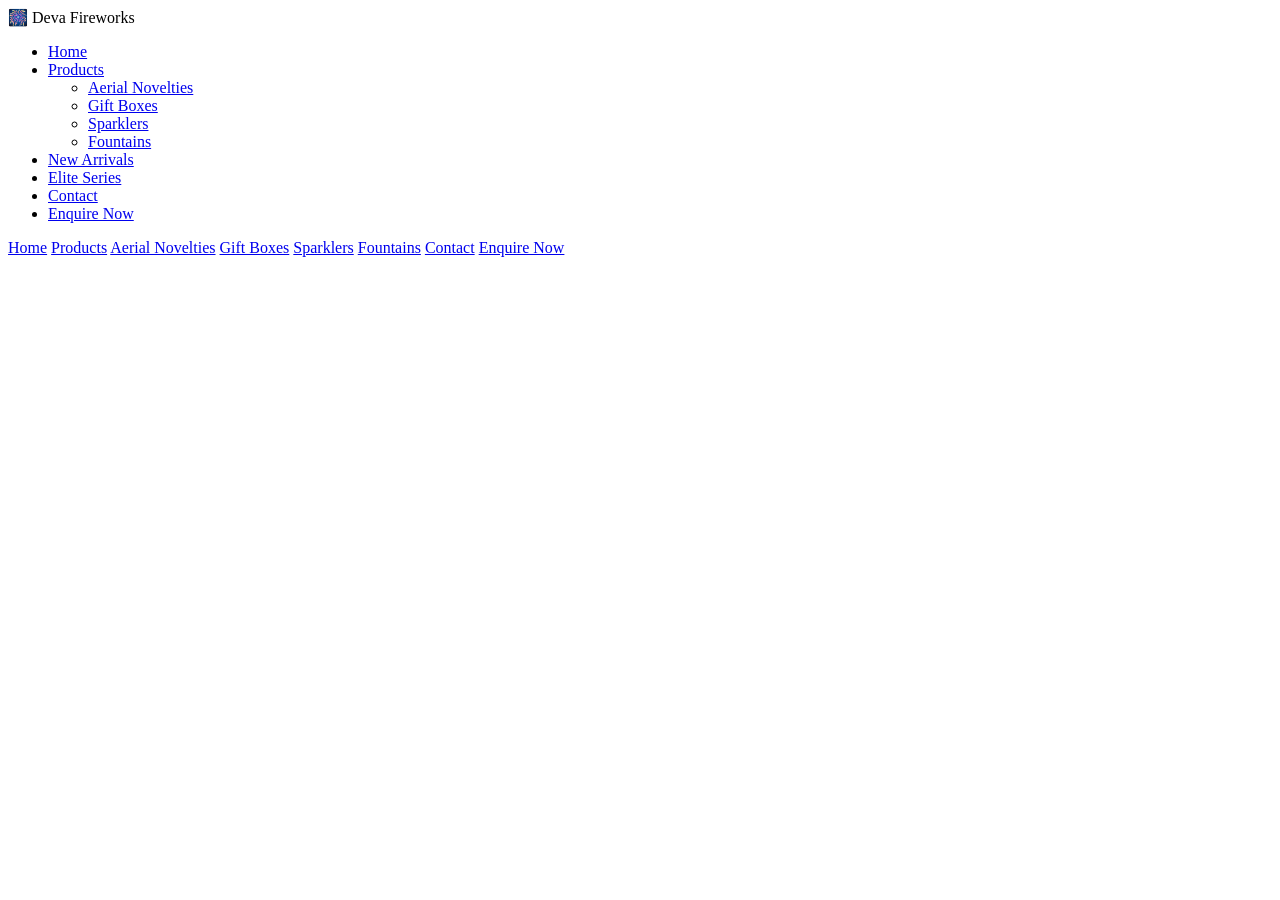
<file: index.html>
<!DOCTYPE html>
<html lang="en">
<head>
    <meta charset="UTF-8">
    <meta name="viewport" content="width=device-width, initial-scale=1.0">
    <title>Deva Fireworks - India's Premium Fireworks Brand</title>
    
    <link href="https://fonts.googleapis.com/css2?family=Roboto:wght@300;400;500;700&family=Nunito:wght@600;700;800&display=swap" rel="stylesheet">
    <link href="https://unpkg.com/aos@2.3.1/dist/aos.css" rel="stylesheet">
    <link rel="stylesheet" href="https://cdn-uicons.flaticon.com/uicons-regular-rounded/css/uicons-regular-rounded.css">
    <link rel="stylesheet" href="css/style.css">
</head>
<body>
    <!-- Navigation Bar -->
    <nav class="navbar">
        <div class="container navbar-content">
            <div class="logo">
                <span class="brand-name">🎆 Deva Fireworks</span>
            </div>
            
            <ul class="nav-links">
                <li><a href="#" class="active">Home</a></li>
                <li class="dropdown">
                    <a href="#products">Products <i class="fi fi-rr-angle-down"></i></a>
                    <ul class="dropdown-menu">
                        <li><a href="#aerial">Aerial Novelties</a></li>
                        <li><a href="#gift">Gift Boxes</a></li>
                        <li><a href="#sparklers">Sparklers</a></li>
                        <li><a href="#fountains">Fountains</a></li>
                    </ul>
                </li>
                <li><a href="#new-arrivals">New Arrivals</a></li>
                <li><a href="#elite">Elite Series</a></li>
                <li><a href="#contact">Contact</a></li>
                <li><a href="#enquiry" class="btn-enquire">Enquire Now</a></li>
            </ul>
            
            <div class="hamburger" aria-label="Menu" role="button" tabindex="0"><span></span><span></span><span></span></div>
        </div>
        <div class="mobile-nav" id="mobileNav">
            <a href="#" class="active">Home</a>
            <a href="#products">Products</a>
            <a href="#aerial">Aerial Novelties</a>
            <a href="#gift">Gift Boxes</a>
            <a href="#sparklers">Sparklers</a>
            <a href="#fountains">Fountains</a>
            <a href="#contact">Contact</a>
            <a href="#enquiry" class="btn-enquire">Enquire Now</a>
        </div>
    </nav>

    <!-- Hero Section -->
    <section class="hero">
        <div class="hero-overlay"></div>
        <div class="hero-gradient-1"></div>
        <div class="hero-gradient-2"></div>
        
        <div class="hero-content" data-aos="fade-up" data-aos-duration="1000">
            <h1 class="hero-title">India's Premium Brand<br><span class="text-gradient">For Kids Fancy Crackers</span></h1>
            <p class="hero-subtitle">50 Years of Excellence, Safety & Trust 🎆</p>
            
            <div class="hero-buttons">
                <a href="#enquiry" class="btn btn-primary">Enquire Now</a>
                <a href="#new-arrivals" class="btn btn-secondary">See New Arrivals</a>
            </div>
        </div>
        
        <div class="hero-scroll-indicator"><span></span></div>
    </section>
</body>
</html>
</file>
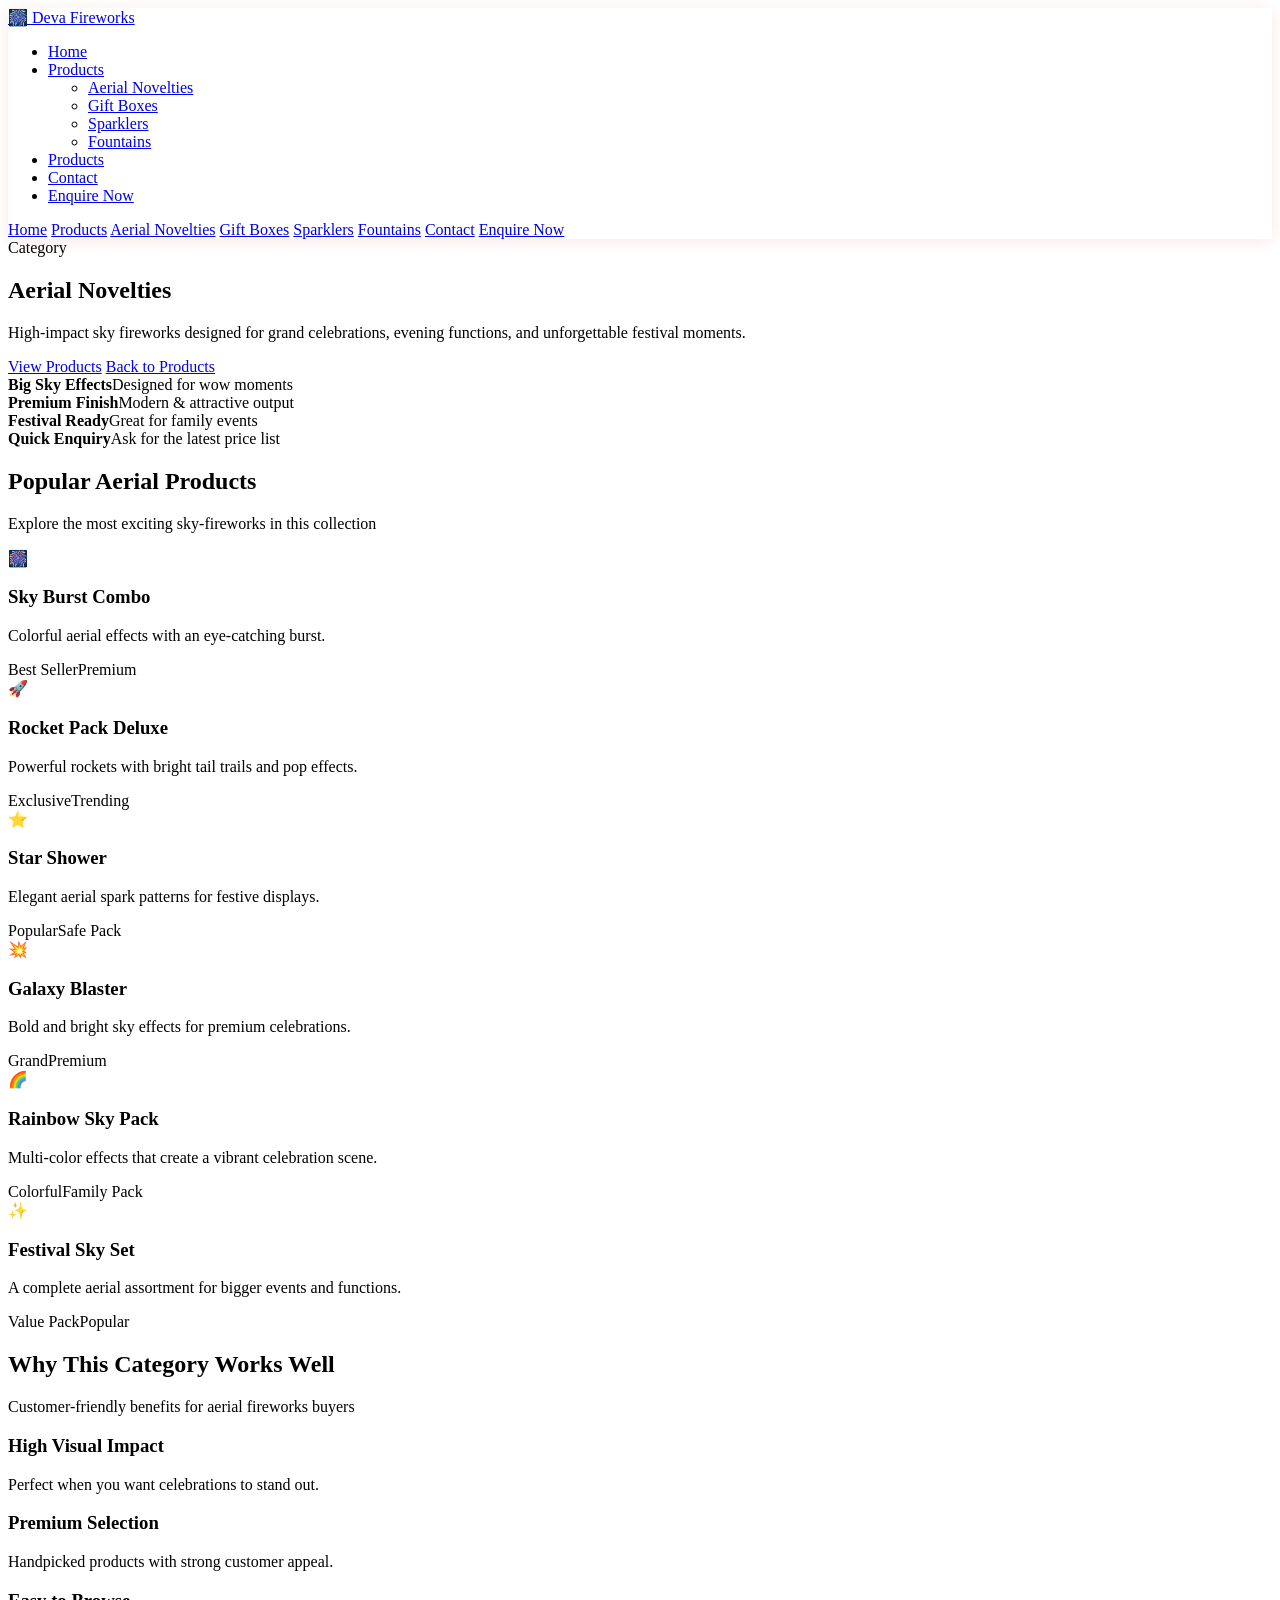
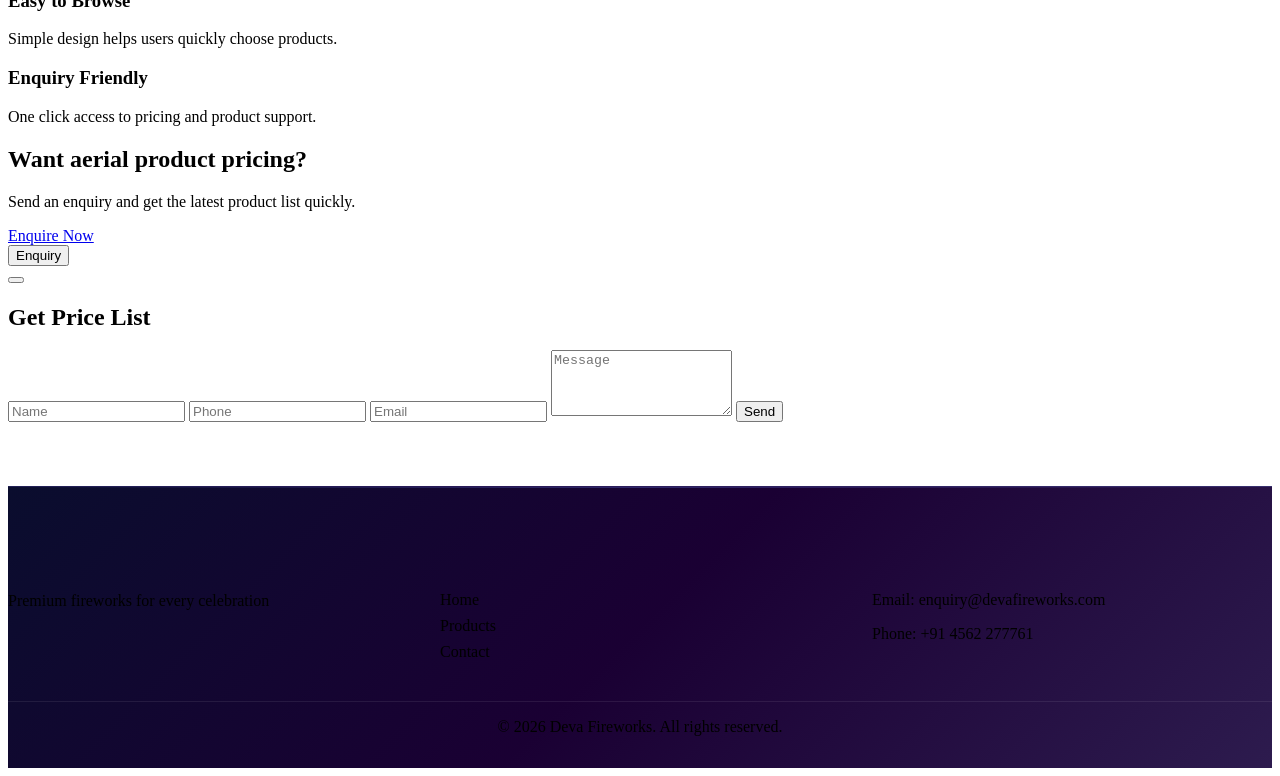
<file: aerial.html>
<!DOCTYPE html>
<html lang="en">
<head>
  <meta charset="UTF-8" />
  <meta name="viewport" content="width=device-width, initial-scale=1.0" />
  <title>Aerial Novelties | Deva Fireworks</title>
  <link href="https://fonts.googleapis.com/css2?family=Roboto:wght@300;400;500;700;900&family=Nunito:wght@600;700;800;900&display=swap" rel="stylesheet">
  <link href="https://unpkg.com/aos@2.3.1/dist/aos.css" rel="stylesheet">
  <link rel="stylesheet" href="https://cdn-uicons.flaticon.com/uicons-regular-rounded/css/uicons-regular-rounded.css">
  <link rel="stylesheet" href="css/style.css">
</head>
<body class="page-shell">
  <nav class="navbar">
    <div class="container navbar-content">
      <div class="logo"><a class="brand-name" href="index.html">🎆 Deva Fireworks</a></div>
      <ul class="nav-links nav-links-desktop">
        <li><a href="index.html">Home</a></li>
        <li class="dropdown">
          <a href="products.html">Products <i class="fi fi-rr-angle-down"></i></a>
          <ul class="dropdown-menu">
            <li><a href="aerial.html" class="active">Aerial Novelties</a></li>
            <li><a href="gift-boxes.html">Gift Boxes</a></li>
            <li><a href="sparklers.html">Sparklers</a></li>
            <li><a href="fountains.html">Fountains</a></li>
          </ul>
        </li>
        <li><a href="products.html" class="active">Products</a></li>
        <li><a href="contact.html">Contact</a></li>
        <li><a href="#enquiry" class="btn-enquire">Enquire Now</a></li>
      </ul>
      <div class="hamburger" aria-label="Menu" role="button" tabindex="0"><span></span><span></span><span></span></div>
    </div>
    <div class="mobile-nav" id="mobileNav">
      <a href="index.html">Home</a>
      <a href="products.html">Products</a>
      <a href="aerial.html" class="active">Aerial Novelties</a>
      <a href="gift-boxes.html">Gift Boxes</a>
      <a href="sparklers.html">Sparklers</a>
      <a href="fountains.html">Fountains</a>
      <a href="contact.html">Contact</a>
      <a href="#enquiry" class="btn-enquire">Enquire Now</a>
    </div>
  </nav>

  <main>
    <section class="page-hero page-hero-products">
      <div class="hero-overlay"></div>
      <div class="container">
        <div class="page-hero-content" data-aos="fade-up">
          <span class="eyebrow">Category</span>
          <h1>Aerial Novelties</h1>
          <p>High-impact sky fireworks designed for grand celebrations, evening functions, and unforgettable festival moments.</p>
          <div class="hero-buttons">
            <a href="#items" class="btn btn-primary">View Products</a>
            <a href="products.html" class="btn btn-secondary">Back to Products</a>
          </div>
        </div>
      </div>
    </section>

    <section class="trust-strip">
      <div class="container trust-grid">
        <div class="trust-item" data-aos="zoom-in"><strong>Big Sky Effects</strong><span>Designed for wow moments</span></div>
        <div class="trust-item" data-aos="zoom-in" data-aos-delay="100"><strong>Premium Finish</strong><span>Modern & attractive output</span></div>
        <div class="trust-item" data-aos="zoom-in" data-aos-delay="200"><strong>Festival Ready</strong><span>Great for family events</span></div>
        <div class="trust-item" data-aos="zoom-in" data-aos-delay="300"><strong>Quick Enquiry</strong><span>Ask for the latest price list</span></div>
      </div>
    </section>

    <section class="product-section" id="items">
      <div class="container">
        <div class="section-header left" data-aos="fade-up">
          <h2>Popular Aerial Products</h2>
          <p>Explore the most exciting sky-fireworks in this collection</p>
        </div>
        <div class="product-grid">
          <article class="product-card-modern" data-aos="fade-up"><div class="product-thumb gradient-a">🎆</div><div class="product-body"><h3>Sky Burst Combo</h3><p>Colorful aerial effects with an eye-catching burst.</p><div class="product-meta"><span>Best Seller</span><span>Premium</span></div></div></article>
          <article class="product-card-modern" data-aos="fade-up" data-aos-delay="100"><div class="product-thumb gradient-b">🚀</div><div class="product-body"><h3>Rocket Pack Deluxe</h3><p>Powerful rockets with bright tail trails and pop effects.</p><div class="product-meta"><span>Exclusive</span><span>Trending</span></div></div></article>
          <article class="product-card-modern" data-aos="fade-up" data-aos-delay="200"><div class="product-thumb gradient-c">⭐</div><div class="product-body"><h3>Star Shower</h3><p>Elegant aerial spark patterns for festive displays.</p><div class="product-meta"><span>Popular</span><span>Safe Pack</span></div></div></article>
          <article class="product-card-modern" data-aos="fade-up" data-aos-delay="300"><div class="product-thumb gradient-d">💥</div><div class="product-body"><h3>Galaxy Blaster</h3><p>Bold and bright sky effects for premium celebrations.</p><div class="product-meta"><span>Grand</span><span>Premium</span></div></div></article>
          <article class="product-card-modern" data-aos="fade-up" data-aos-delay="400"><div class="product-thumb gradient-e">🌈</div><div class="product-body"><h3>Rainbow Sky Pack</h3><p>Multi-color effects that create a vibrant celebration scene.</p><div class="product-meta"><span>Colorful</span><span>Family Pack</span></div></div></article>
          <article class="product-card-modern" data-aos="fade-up" data-aos-delay="500"><div class="product-thumb gradient-f">✨</div><div class="product-body"><h3>Festival Sky Set</h3><p>A complete aerial assortment for bigger events and functions.</p><div class="product-meta"><span>Value Pack</span><span>Popular</span></div></div></article>
        </div>
      </div>
    </section>

    <section class="advantages-section">
      <div class="container">
        <div class="section-header" data-aos="fade-up">
          <h2>Why This Category Works Well</h2>
          <p>Customer-friendly benefits for aerial fireworks buyers</p>
        </div>
        <div class="advantages-grid">
          <div class="advantage-card" data-aos="zoom-in"><h3>High Visual Impact</h3><p>Perfect when you want celebrations to stand out.</p></div>
          <div class="advantage-card" data-aos="zoom-in" data-aos-delay="100"><h3>Premium Selection</h3><p>Handpicked products with strong customer appeal.</p></div>
          <div class="advantage-card" data-aos="zoom-in" data-aos-delay="200"><h3>Easy to Browse</h3><p>Simple design helps users quickly choose products.</p></div>
          <div class="advantage-card" data-aos="zoom-in" data-aos-delay="300"><h3>Enquiry Friendly</h3><p>One click access to pricing and product support.</p></div>
        </div>
      </div>
    </section>

    <section class="cta-banner">
      <div class="container cta-banner-inner" data-aos="fade-up">
        <div>
          <h2>Want aerial product pricing?</h2>
          <p>Send an enquiry and get the latest product list quickly.</p>
        </div>
        <a href="index.html#enquiry" class="btn btn-primary">Enquire Now</a>
      </div>
    </section>
  </main>

  <button class="floating-enquiry-btn" id="floatingEnquiry"><i class="fi fi-rr-envelope"></i><span>Enquiry</span></button>
  <div class="modal" id="enquiryModal">
    <div class="modal-content">
      <button class="modal-close" id="closeModal"><i class="fi fi-rr-cross"></i></button>
      <h2>Get Price List</h2>
      <form id="enquiry" class="enquiry-form">
        <input type="text" placeholder="Name" required>
        <input type="tel" placeholder="Phone" required>
        <input type="email" placeholder="Email" required>
        <textarea placeholder="Message" rows="4" required></textarea>
        <button type="submit" class="btn btn-primary btn-full">Send</button>
      </form>
    </div>
  </div>

  <footer class="footer">
    <div class="container">
      <div class="footer-content">
        <div><h4>🎆 Deva Fireworks</h4><p>Premium fireworks for every celebration</p></div>
        <div><h4>Pages</h4><ul><li><a href="index.html">Home</a></li><li><a href="products.html">Products</a></li><li><a href="contact.html">Contact</a></li></ul></div>
        <div><h4>Contact</h4><p>Email: enquiry@devafireworks.com</p><p>Phone: +91 4562 277761</p></div>
      </div>
      <p class="footer-copy">&copy; 2026 Deva Fireworks. All rights reserved.</p>
    </div>
  </footer>

  <script src="https://unpkg.com/aos@2.3.1/dist/aos.js"></script>
  <script src="js/main.js"></script>
</body>
</html>
</file>
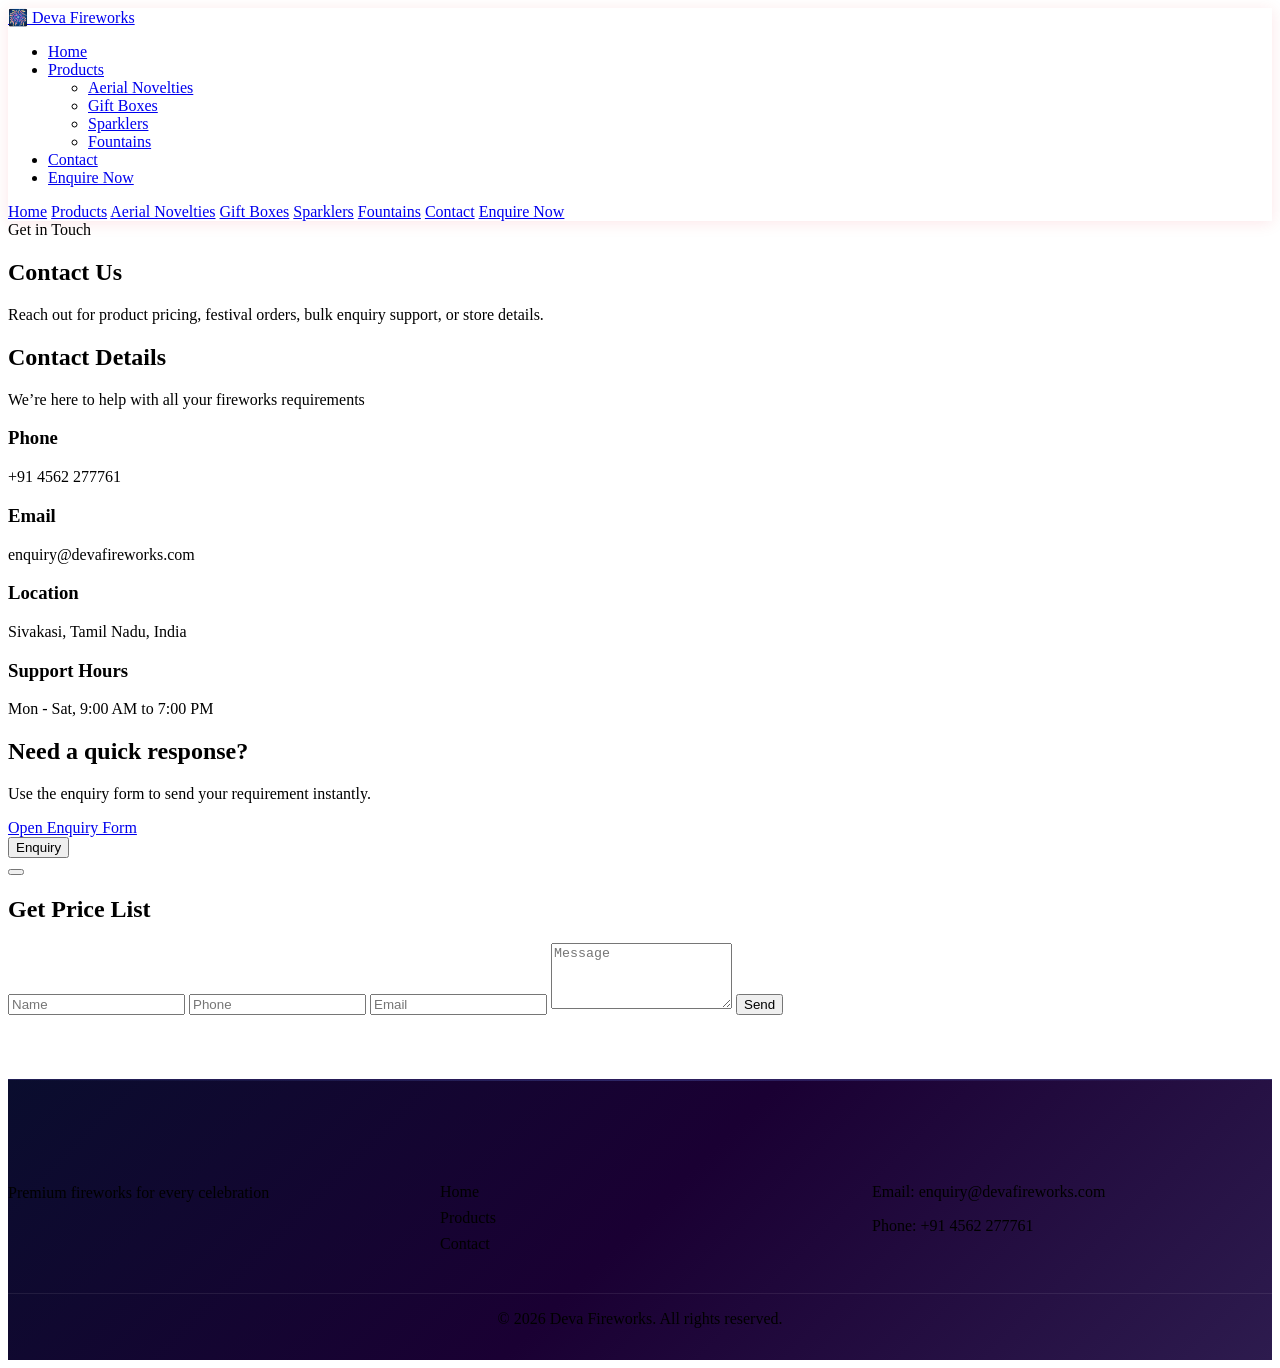
<file: contact.html>
<!DOCTYPE html>
<html lang="en">
<head>
  <meta charset="UTF-8" />
  <meta name="viewport" content="width=device-width, initial-scale=1.0" />
  <title>Contact | Deva Fireworks</title>
  <link href="https://fonts.googleapis.com/css2?family=Roboto:wght@300;400;500;700;900&family=Nunito:wght@600;700;800;900&display=swap" rel="stylesheet">
  <link href="https://unpkg.com/aos@2.3.1/dist/aos.css" rel="stylesheet">
  <link rel="stylesheet" href="https://cdn-uicons.flaticon.com/uicons-regular-rounded/css/uicons-regular-rounded.css">
  <link rel="stylesheet" href="css/style.css">
</head>
<body class="page-shell">
  <nav class="navbar">
    <div class="container navbar-content">
      <div class="logo"><a class="brand-name" href="index.html">🎆 Deva Fireworks</a></div>
      <ul class="nav-links nav-links-desktop">
        <li><a href="index.html">Home</a></li>
        <li class="dropdown">
          <a href="products.html">Products <i class="fi fi-rr-angle-down"></i></a>
          <ul class="dropdown-menu">
            <li><a href="aerial.html">Aerial Novelties</a></li>
            <li><a href="gift-boxes.html">Gift Boxes</a></li>
            <li><a href="sparklers.html">Sparklers</a></li>
            <li><a href="fountains.html">Fountains</a></li>
          </ul>
        </li>
        <li><a href="contact.html" class="active">Contact</a></li>
        <li><a href="#enquiry" class="btn-enquire">Enquire Now</a></li>
      </ul>
      <div class="hamburger" aria-label="Menu" role="button" tabindex="0"><span></span><span></span><span></span></div>
    </div>
    <div class="mobile-nav" id="mobileNav">
      <a href="index.html">Home</a>
      <a href="products.html">Products</a>
      <a href="aerial.html">Aerial Novelties</a>
      <a href="gift-boxes.html">Gift Boxes</a>
      <a href="sparklers.html">Sparklers</a>
      <a href="fountains.html">Fountains</a>
      <a href="contact.html" class="active">Contact</a>
      <a href="#enquiry" class="btn-enquire">Enquire Now</a>
    </div>
  </nav>

  <main>
    <section class="page-hero page-hero-products">
      <div class="hero-overlay"></div>
      <div class="container">
        <div class="page-hero-content" data-aos="fade-up">
          <span class="eyebrow">Get in Touch</span>
          <h1>Contact Us</h1>
          <p>Reach out for product pricing, festival orders, bulk enquiry support, or store details.</p>
        </div>
      </div>
    </section>

    <section class="product-section">
      <div class="container">
        <div class="section-header left" data-aos="fade-up">
          <h2>Contact Details</h2>
          <p>We’re here to help with all your fireworks requirements</p>
        </div>
        <div class="advantages-grid">
          <div class="advantage-card" data-aos="zoom-in">
            <h3>Phone</h3>
            <p>+91 4562 277761</p>
          </div>
          <div class="advantage-card" data-aos="zoom-in" data-aos-delay="100">
            <h3>Email</h3>
            <p>enquiry@devafireworks.com</p>
          </div>
          <div class="advantage-card" data-aos="zoom-in" data-aos-delay="200">
            <h3>Location</h3>
            <p>Sivakasi, Tamil Nadu, India</p>
          </div>
          <div class="advantage-card" data-aos="zoom-in" data-aos-delay="300">
            <h3>Support Hours</h3>
            <p>Mon - Sat, 9:00 AM to 7:00 PM</p>
          </div>
        </div>
      </div>
    </section>

    <section class="cta-banner">
      <div class="container cta-banner-inner" data-aos="fade-up">
        <div>
          <h2>Need a quick response?</h2>
          <p>Use the enquiry form to send your requirement instantly.</p>
        </div>
        <a href="#enquiry" class="btn btn-primary">Open Enquiry Form</a>
      </div>
    </section>
  </main>

  <button class="floating-enquiry-btn" id="floatingEnquiry"><i class="fi fi-rr-envelope"></i><span>Enquiry</span></button>
  <div class="modal" id="enquiryModal">
    <div class="modal-content">
      <button class="modal-close" id="closeModal"><i class="fi fi-rr-cross"></i></button>
      <h2>Get Price List</h2>
      <form id="enquiry" class="enquiry-form">
        <input type="text" placeholder="Name" required>
        <input type="tel" placeholder="Phone" required>
        <input type="email" placeholder="Email" required>
        <textarea placeholder="Message" rows="4" required></textarea>
        <button type="submit" class="btn btn-primary btn-full">Send</button>
      </form>
    </div>
  </div>

  <footer class="footer">
    <div class="container">
      <div class="footer-content">
        <div><h4>🎆 Deva Fireworks</h4><p>Premium fireworks for every celebration</p></div>
        <div><h4>Pages</h4><ul><li><a href="index.html">Home</a></li><li><a href="products.html">Products</a></li><li><a href="contact.html">Contact</a></li></ul></div>
        <div><h4>Contact</h4><p>Email: enquiry@devafireworks.com</p><p>Phone: +91 4562 277761</p></div>
      </div>
      <p class="footer-copy">&copy; 2026 Deva Fireworks. All rights reserved.</p>
    </div>
  </footer>

  <script src="https://unpkg.com/aos@2.3.1/dist/aos.js"></script>
  <script src="js/main.js"></script>
</body>
</html>
</file>
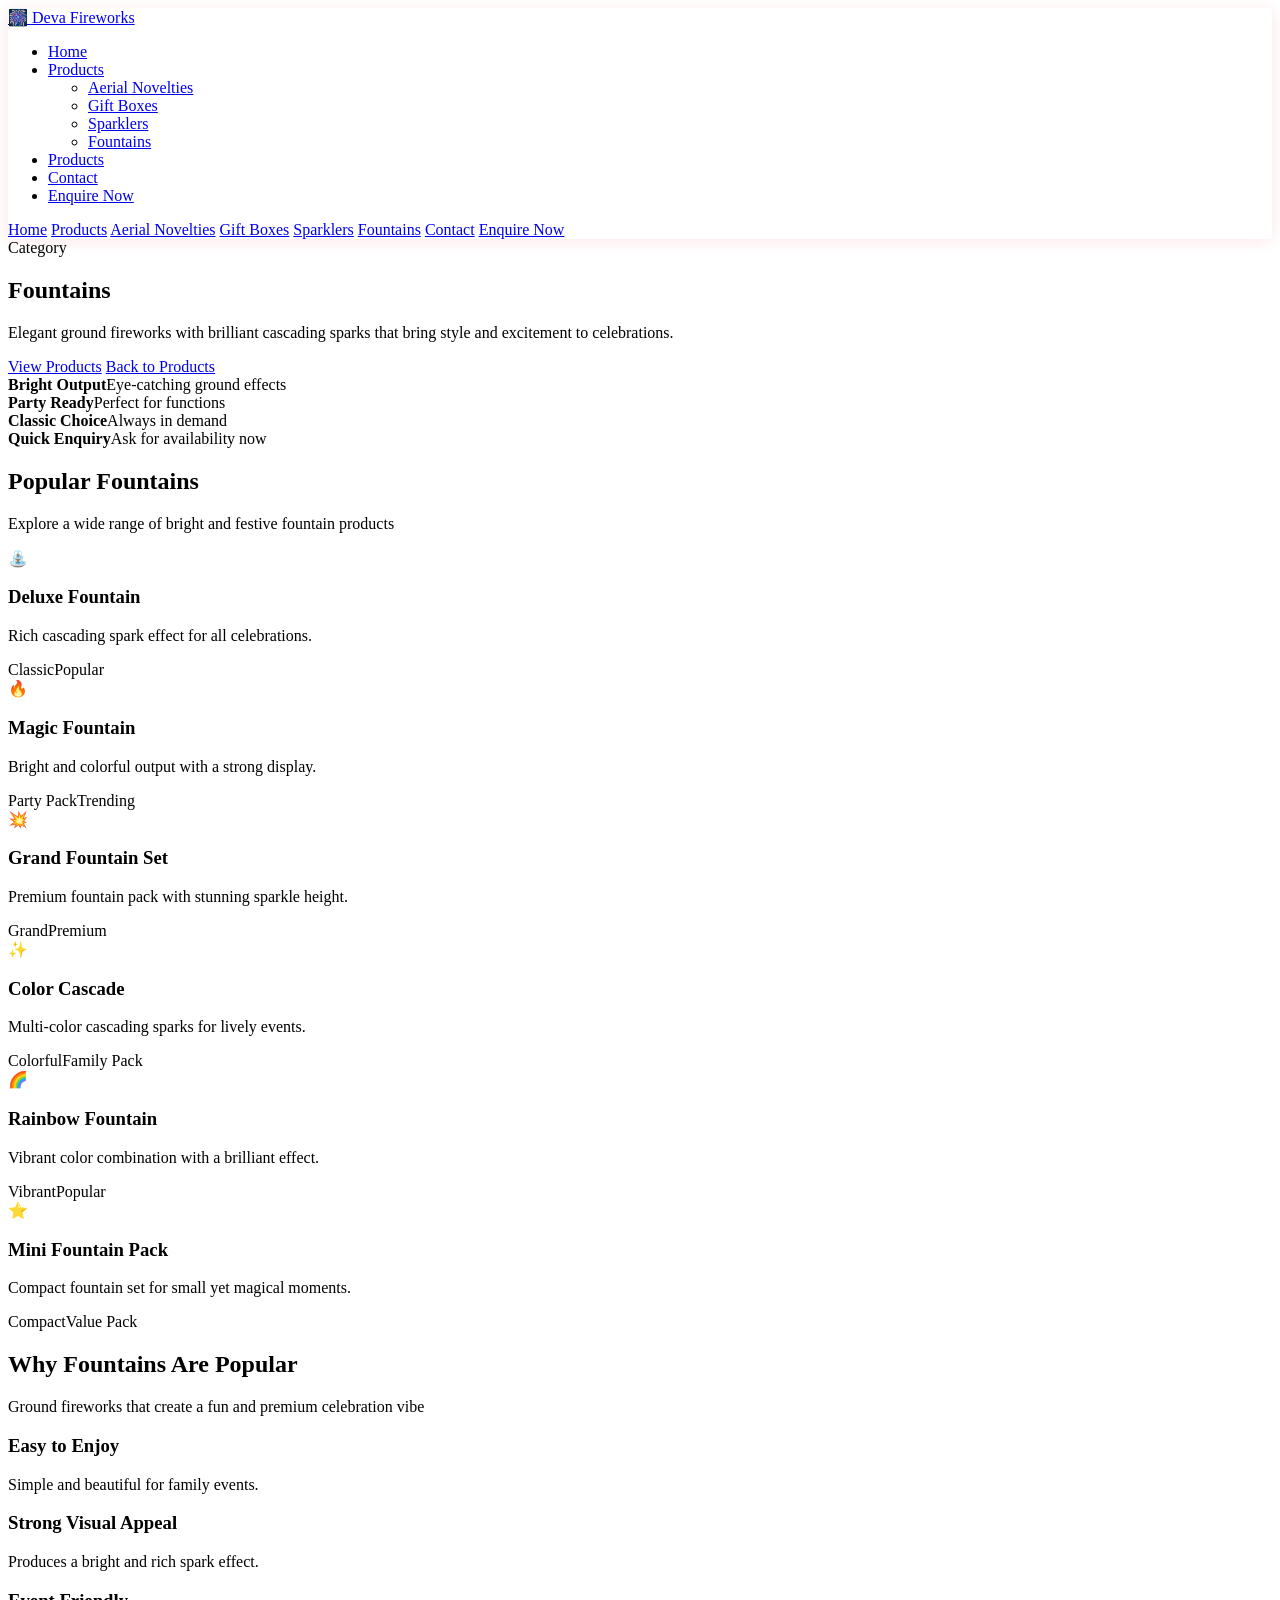
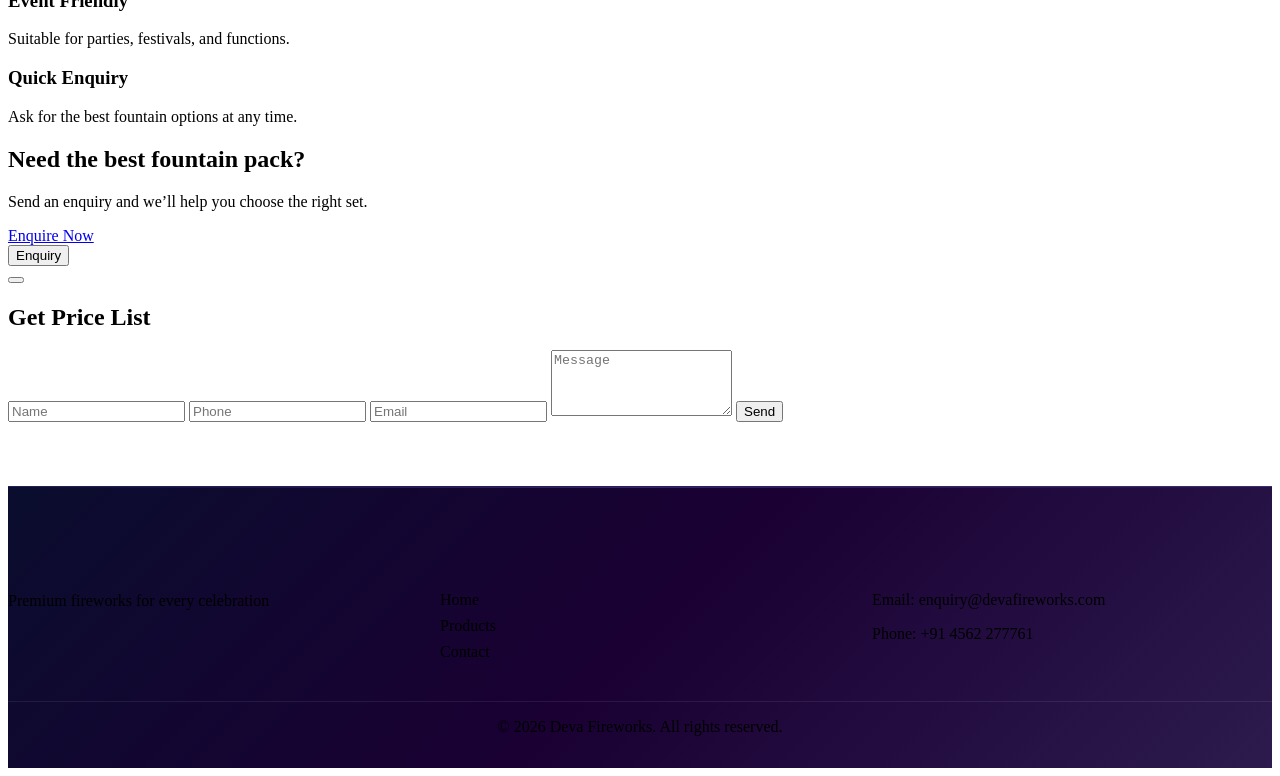
<file: fountains.html>
<!DOCTYPE html>
<html lang="en">
<head>
  <meta charset="UTF-8" />
  <meta name="viewport" content="width=device-width, initial-scale=1.0" />
  <title>Fountains | Deva Fireworks</title>
  <link href="https://fonts.googleapis.com/css2?family=Roboto:wght@300;400;500;700;900&family=Nunito:wght@600;700;800;900&display=swap" rel="stylesheet">
  <link href="https://unpkg.com/aos@2.3.1/dist/aos.css" rel="stylesheet">
  <link rel="stylesheet" href="https://cdn-uicons.flaticon.com/uicons-regular-rounded/css/uicons-regular-rounded.css">
  <link rel="stylesheet" href="css/style.css">
</head>
<body class="page-shell">
  <nav class="navbar">
    <div class="container navbar-content">
      <div class="logo"><a class="brand-name" href="index.html">🎆 Deva Fireworks</a></div>
      <ul class="nav-links nav-links-desktop">
        <li><a href="index.html">Home</a></li>
        <li class="dropdown">
          <a href="products.html">Products <i class="fi fi-rr-angle-down"></i></a>
          <ul class="dropdown-menu">
            <li><a href="aerial.html">Aerial Novelties</a></li>
            <li><a href="gift-boxes.html">Gift Boxes</a></li>
            <li><a href="sparklers.html">Sparklers</a></li>
            <li><a href="fountains.html" class="active">Fountains</a></li>
          </ul>
        </li>
        <li><a href="products.html" class="active">Products</a></li>
        <li><a href="contact.html">Contact</a></li>
        <li><a href="#enquiry" class="btn-enquire">Enquire Now</a></li>
      </ul>
      <div class="hamburger" aria-label="Menu" role="button" tabindex="0"><span></span><span></span><span></span></div>
    </div>
    <div class="mobile-nav" id="mobileNav">
      <a href="index.html">Home</a>
      <a href="products.html">Products</a>
      <a href="aerial.html">Aerial Novelties</a>
      <a href="gift-boxes.html">Gift Boxes</a>
      <a href="sparklers.html">Sparklers</a>
      <a href="fountains.html" class="active">Fountains</a>
      <a href="contact.html">Contact</a>
      <a href="#enquiry" class="btn-enquire">Enquire Now</a>
    </div>
  </nav>

  <main>
    <section class="page-hero page-hero-products">
      <div class="hero-overlay"></div>
      <div class="container">
        <div class="page-hero-content" data-aos="fade-up">
          <span class="eyebrow">Category</span>
          <h1>Fountains</h1>
          <p>Elegant ground fireworks with brilliant cascading sparks that bring style and excitement to celebrations.</p>
          <div class="hero-buttons">
            <a href="#items" class="btn btn-primary">View Products</a>
            <a href="products.html" class="btn btn-secondary">Back to Products</a>
          </div>
        </div>
      </div>
    </section>

    <section class="trust-strip">
      <div class="container trust-grid">
        <div class="trust-item" data-aos="zoom-in"><strong>Bright Output</strong><span>Eye-catching ground effects</span></div>
        <div class="trust-item" data-aos="zoom-in" data-aos-delay="100"><strong>Party Ready</strong><span>Perfect for functions</span></div>
        <div class="trust-item" data-aos="zoom-in" data-aos-delay="200"><strong>Classic Choice</strong><span>Always in demand</span></div>
        <div class="trust-item" data-aos="zoom-in" data-aos-delay="300"><strong>Quick Enquiry</strong><span>Ask for availability now</span></div>
      </div>
    </section>

    <section class="product-section" id="items">
      <div class="container">
        <div class="section-header left" data-aos="fade-up">
          <h2>Popular Fountains</h2>
          <p>Explore a wide range of bright and festive fountain products</p>
        </div>
        <div class="product-grid">
          <article class="product-card-modern" data-aos="fade-up"><div class="product-thumb gradient-e">⛲</div><div class="product-body"><h3>Deluxe Fountain</h3><p>Rich cascading spark effect for all celebrations.</p><div class="product-meta"><span>Classic</span><span>Popular</span></div></div></article>
          <article class="product-card-modern" data-aos="fade-up" data-aos-delay="100"><div class="product-thumb gradient-f">🔥</div><div class="product-body"><h3>Magic Fountain</h3><p>Bright and colorful output with a strong display.</p><div class="product-meta"><span>Party Pack</span><span>Trending</span></div></div></article>
          <article class="product-card-modern" data-aos="fade-up" data-aos-delay="200"><div class="product-thumb gradient-d">💥</div><div class="product-body"><h3>Grand Fountain Set</h3><p>Premium fountain pack with stunning sparkle height.</p><div class="product-meta"><span>Grand</span><span>Premium</span></div></div></article>
          <article class="product-card-modern" data-aos="fade-up" data-aos-delay="300"><div class="product-thumb gradient-a">✨</div><div class="product-body"><h3>Color Cascade</h3><p>Multi-color cascading sparks for lively events.</p><div class="product-meta"><span>Colorful</span><span>Family Pack</span></div></div></article>
          <article class="product-card-modern" data-aos="fade-up" data-aos-delay="400"><div class="product-thumb gradient-b">🌈</div><div class="product-body"><h3>Rainbow Fountain</h3><p>Vibrant color combination with a brilliant effect.</p><div class="product-meta"><span>Vibrant</span><span>Popular</span></div></div></article>
          <article class="product-card-modern" data-aos="fade-up" data-aos-delay="500"><div class="product-thumb gradient-c">⭐</div><div class="product-body"><h3>Mini Fountain Pack</h3><p>Compact fountain set for small yet magical moments.</p><div class="product-meta"><span>Compact</span><span>Value Pack</span></div></div></article>
        </div>
      </div>
    </section>

    <section class="advantages-section">
      <div class="container">
        <div class="section-header" data-aos="fade-up">
          <h2>Why Fountains Are Popular</h2>
          <p>Ground fireworks that create a fun and premium celebration vibe</p>
        </div>
        <div class="advantages-grid">
          <div class="advantage-card" data-aos="zoom-in"><h3>Easy to Enjoy</h3><p>Simple and beautiful for family events.</p></div>
          <div class="advantage-card" data-aos="zoom-in" data-aos-delay="100"><h3>Strong Visual Appeal</h3><p>Produces a bright and rich spark effect.</p></div>
          <div class="advantage-card" data-aos="zoom-in" data-aos-delay="200"><h3>Event Friendly</h3><p>Suitable for parties, festivals, and functions.</p></div>
          <div class="advantage-card" data-aos="zoom-in" data-aos-delay="300"><h3>Quick Enquiry</h3><p>Ask for the best fountain options at any time.</p></div>
        </div>
      </div>
    </section>

    <section class="cta-banner">
      <div class="container cta-banner-inner" data-aos="fade-up">
        <div>
          <h2>Need the best fountain pack?</h2>
          <p>Send an enquiry and we’ll help you choose the right set.</p>
        </div>
        <a href="index.html#enquiry" class="btn btn-primary">Enquire Now</a>
      </div>
    </section>
  </main>

  <button class="floating-enquiry-btn" id="floatingEnquiry"><i class="fi fi-rr-envelope"></i><span>Enquiry</span></button>
  <div class="modal" id="enquiryModal">
    <div class="modal-content">
      <button class="modal-close" id="closeModal"><i class="fi fi-rr-cross"></i></button>
      <h2>Get Price List</h2>
      <form id="enquiry" class="enquiry-form">
        <input type="text" placeholder="Name" required>
        <input type="tel" placeholder="Phone" required>
        <input type="email" placeholder="Email" required>
        <textarea placeholder="Message" rows="4" required></textarea>
        <button type="submit" class="btn btn-primary btn-full">Send</button>
      </form>
    </div>
  </div>

  <footer class="footer">
    <div class="container">
      <div class="footer-content">
        <div><h4>🎆 Deva Fireworks</h4><p>Premium fireworks for every celebration</p></div>
        <div><h4>Pages</h4><ul><li><a href="index.html">Home</a></li><li><a href="products.html">Products</a></li><li><a href="contact.html">Contact</a></li></ul></div>
        <div><h4>Contact</h4><p>Email: enquiry@devafireworks.com</p><p>Phone: +91 4562 277761</p></div>
      </div>
      <p class="footer-copy">&copy; 2026 Deva Fireworks. All rights reserved.</p>
    </div>
  </footer>

  <script src="https://unpkg.com/aos@2.3.1/dist/aos.js"></script>
  <script src="js/main.js"></script>
</body>
</html>
</file>
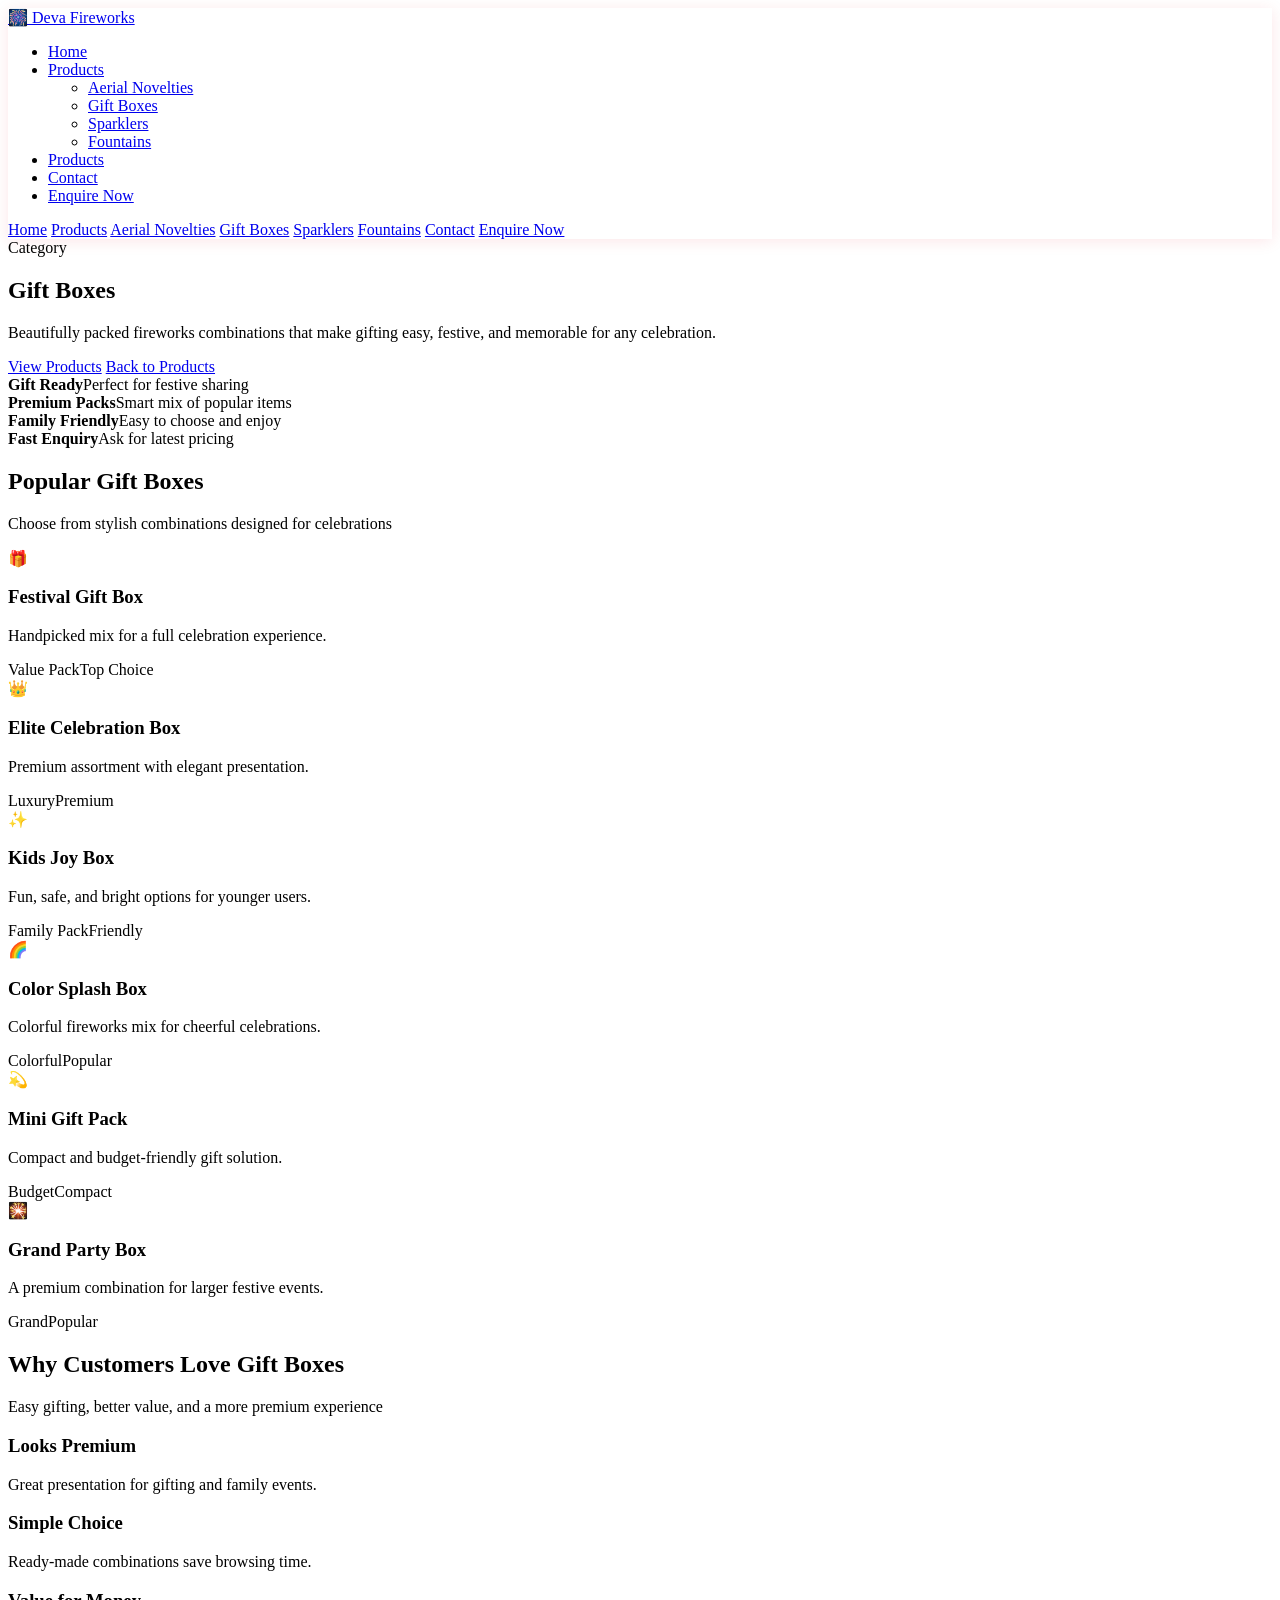
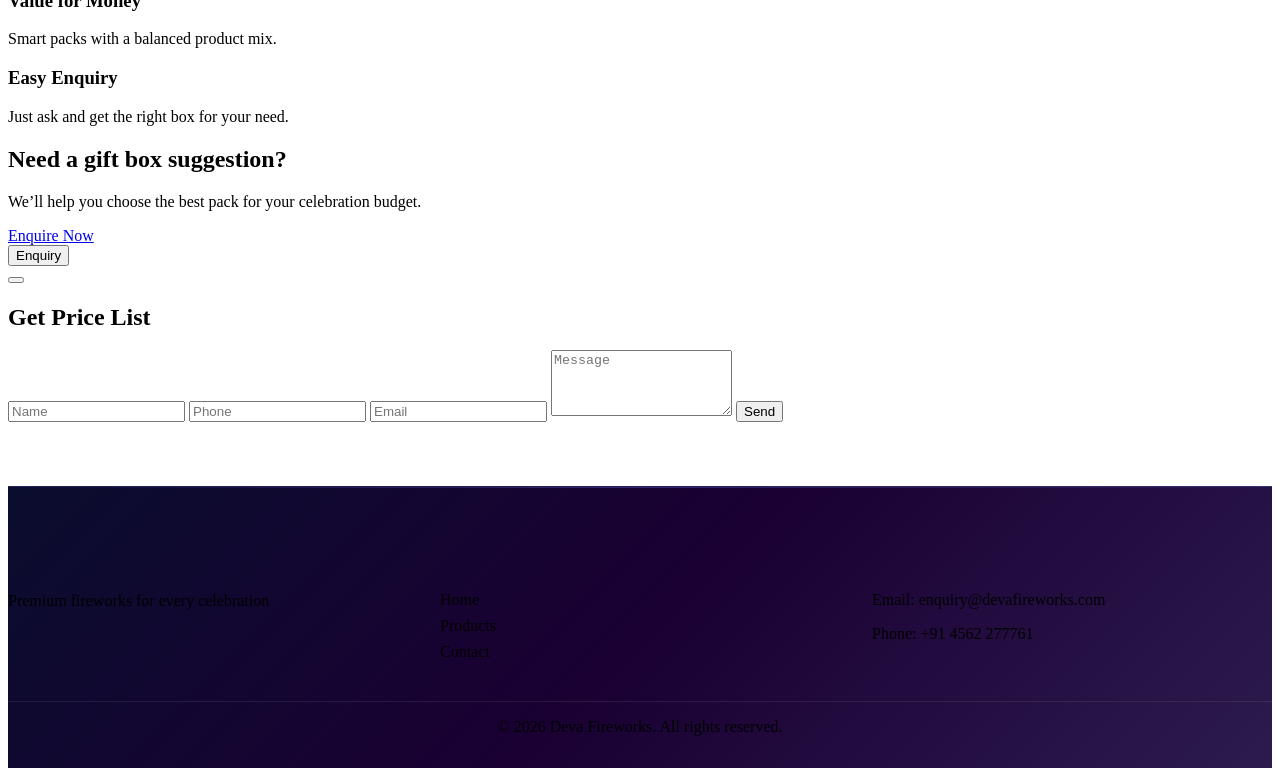
<file: gift-boxes.html>
<!DOCTYPE html>
<html lang="en">
<head>
  <meta charset="UTF-8" />
  <meta name="viewport" content="width=device-width, initial-scale=1.0" />
  <title>Gift Boxes | Deva Fireworks</title>
  <link href="https://fonts.googleapis.com/css2?family=Roboto:wght@300;400;500;700;900&family=Nunito:wght@600;700;800;900&display=swap" rel="stylesheet">
  <link href="https://unpkg.com/aos@2.3.1/dist/aos.css" rel="stylesheet">
  <link rel="stylesheet" href="https://cdn-uicons.flaticon.com/uicons-regular-rounded/css/uicons-regular-rounded.css">
  <link rel="stylesheet" href="css/style.css">
</head>
<body class="page-shell">
  <nav class="navbar">
    <div class="container navbar-content">
      <div class="logo"><a class="brand-name" href="index.html">🎆 Deva Fireworks</a></div>
      <ul class="nav-links nav-links-desktop">
        <li><a href="index.html">Home</a></li>
        <li class="dropdown">
          <a href="products.html">Products <i class="fi fi-rr-angle-down"></i></a>
          <ul class="dropdown-menu">
            <li><a href="aerial.html">Aerial Novelties</a></li>
            <li><a href="gift-boxes.html" class="active">Gift Boxes</a></li>
            <li><a href="sparklers.html">Sparklers</a></li>
            <li><a href="fountains.html">Fountains</a></li>
          </ul>
        </li>
        <li><a href="products.html" class="active">Products</a></li>
        <li><a href="contact.html">Contact</a></li>
        <li><a href="#enquiry" class="btn-enquire">Enquire Now</a></li>
      </ul>
      <div class="hamburger" aria-label="Menu" role="button" tabindex="0"><span></span><span></span><span></span></div>
    </div>
    <div class="mobile-nav" id="mobileNav">
      <a href="index.html">Home</a>
      <a href="products.html">Products</a>
      <a href="aerial.html">Aerial Novelties</a>
      <a href="gift-boxes.html" class="active">Gift Boxes</a>
      <a href="sparklers.html">Sparklers</a>
      <a href="fountains.html">Fountains</a>
      <a href="contact.html">Contact</a>
      <a href="#enquiry" class="btn-enquire">Enquire Now</a>
    </div>
  </nav>

  <main>
    <section class="page-hero page-hero-products">
      <div class="hero-overlay"></div>
      <div class="container">
        <div class="page-hero-content" data-aos="fade-up">
          <span class="eyebrow">Category</span>
          <h1>Gift Boxes</h1>
          <p>Beautifully packed fireworks combinations that make gifting easy, festive, and memorable for any celebration.</p>
          <div class="hero-buttons">
            <a href="#items" class="btn btn-primary">View Products</a>
            <a href="products.html" class="btn btn-secondary">Back to Products</a>
          </div>
        </div>
      </div>
    </section>

    <section class="trust-strip">
      <div class="container trust-grid">
        <div class="trust-item" data-aos="zoom-in"><strong>Gift Ready</strong><span>Perfect for festive sharing</span></div>
        <div class="trust-item" data-aos="zoom-in" data-aos-delay="100"><strong>Premium Packs</strong><span>Smart mix of popular items</span></div>
        <div class="trust-item" data-aos="zoom-in" data-aos-delay="200"><strong>Family Friendly</strong><span>Easy to choose and enjoy</span></div>
        <div class="trust-item" data-aos="zoom-in" data-aos-delay="300"><strong>Fast Enquiry</strong><span>Ask for latest pricing</span></div>
      </div>
    </section>

    <section class="product-section" id="items">
      <div class="container">
        <div class="section-header left" data-aos="fade-up">
          <h2>Popular Gift Boxes</h2>
          <p>Choose from stylish combinations designed for celebrations</p>
        </div>
        <div class="product-grid">
          <article class="product-card-modern" data-aos="fade-up"><div class="product-thumb gradient-d">🎁</div><div class="product-body"><h3>Festival Gift Box</h3><p>Handpicked mix for a full celebration experience.</p><div class="product-meta"><span>Value Pack</span><span>Top Choice</span></div></div></article>
          <article class="product-card-modern" data-aos="fade-up" data-aos-delay="100"><div class="product-thumb gradient-e">👑</div><div class="product-body"><h3>Elite Celebration Box</h3><p>Premium assortment with elegant presentation.</p><div class="product-meta"><span>Luxury</span><span>Premium</span></div></div></article>
          <article class="product-card-modern" data-aos="fade-up" data-aos-delay="200"><div class="product-thumb gradient-f">✨</div><div class="product-body"><h3>Kids Joy Box</h3><p>Fun, safe, and bright options for younger users.</p><div class="product-meta"><span>Family Pack</span><span>Friendly</span></div></div></article>
          <article class="product-card-modern" data-aos="fade-up" data-aos-delay="300"><div class="product-thumb gradient-a">🌈</div><div class="product-body"><h3>Color Splash Box</h3><p>Colorful fireworks mix for cheerful celebrations.</p><div class="product-meta"><span>Colorful</span><span>Popular</span></div></div></article>
          <article class="product-card-modern" data-aos="fade-up" data-aos-delay="400"><div class="product-thumb gradient-b">💫</div><div class="product-body"><h3>Mini Gift Pack</h3><p>Compact and budget-friendly gift solution.</p><div class="product-meta"><span>Budget</span><span>Compact</span></div></div></article>
          <article class="product-card-modern" data-aos="fade-up" data-aos-delay="500"><div class="product-thumb gradient-c">🎇</div><div class="product-body"><h3>Grand Party Box</h3><p>A premium combination for larger festive events.</p><div class="product-meta"><span>Grand</span><span>Popular</span></div></div></article>
        </div>
      </div>
    </section>

    <section class="advantages-section">
      <div class="container">
        <div class="section-header" data-aos="fade-up">
          <h2>Why Customers Love Gift Boxes</h2>
          <p>Easy gifting, better value, and a more premium experience</p>
        </div>
        <div class="advantages-grid">
          <div class="advantage-card" data-aos="zoom-in"><h3>Looks Premium</h3><p>Great presentation for gifting and family events.</p></div>
          <div class="advantage-card" data-aos="zoom-in" data-aos-delay="100"><h3>Simple Choice</h3><p>Ready-made combinations save browsing time.</p></div>
          <div class="advantage-card" data-aos="zoom-in" data-aos-delay="200"><h3>Value for Money</h3><p>Smart packs with a balanced product mix.</p></div>
          <div class="advantage-card" data-aos="zoom-in" data-aos-delay="300"><h3>Easy Enquiry</h3><p>Just ask and get the right box for your need.</p></div>
        </div>
      </div>
    </section>

    <section class="cta-banner">
      <div class="container cta-banner-inner" data-aos="fade-up">
        <div>
          <h2>Need a gift box suggestion?</h2>
          <p>We’ll help you choose the best pack for your celebration budget.</p>
        </div>
        <a href="index.html#enquiry" class="btn btn-primary">Enquire Now</a>
      </div>
    </section>
  </main>

  <button class="floating-enquiry-btn" id="floatingEnquiry"><i class="fi fi-rr-envelope"></i><span>Enquiry</span></button>
  <div class="modal" id="enquiryModal">
    <div class="modal-content">
      <button class="modal-close" id="closeModal"><i class="fi fi-rr-cross"></i></button>
      <h2>Get Price List</h2>
      <form id="enquiry" class="enquiry-form">
        <input type="text" placeholder="Name" required>
        <input type="tel" placeholder="Phone" required>
        <input type="email" placeholder="Email" required>
        <textarea placeholder="Message" rows="4" required></textarea>
        <button type="submit" class="btn btn-primary btn-full">Send</button>
      </form>
    </div>
  </div>

  <footer class="footer">
    <div class="container">
      <div class="footer-content">
        <div><h4>🎆 Deva Fireworks</h4><p>Premium fireworks for every celebration</p></div>
        <div><h4>Pages</h4><ul><li><a href="index.html">Home</a></li><li><a href="products.html">Products</a></li><li><a href="contact.html">Contact</a></li></ul></div>
        <div><h4>Contact</h4><p>Email: enquiry@devafireworks.com</p><p>Phone: +91 4562 277761</p></div>
      </div>
      <p class="footer-copy">&copy; 2026 Deva Fireworks. All rights reserved.</p>
    </div>
  </footer>

  <script src="https://unpkg.com/aos@2.3.1/dist/aos.js"></script>
  <script src="js/main.js"></script>
</body>
</html>
</file>
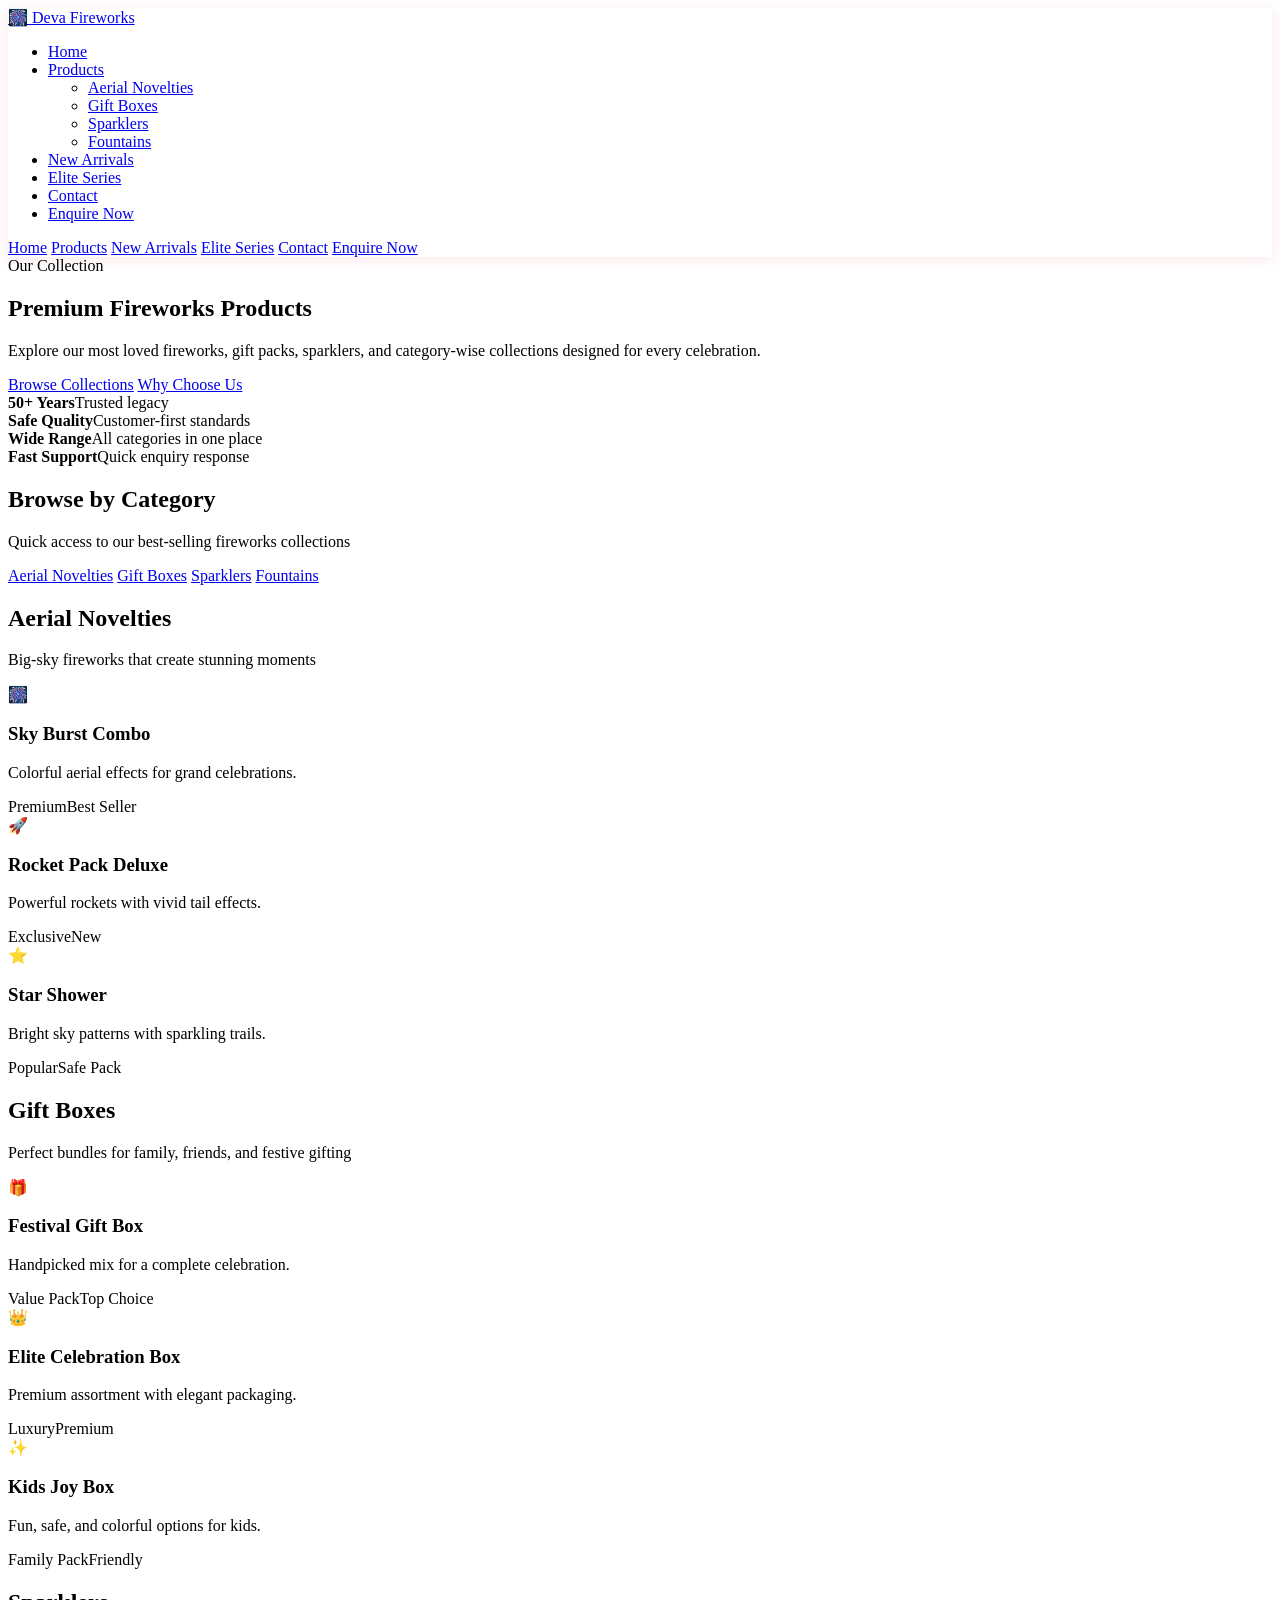
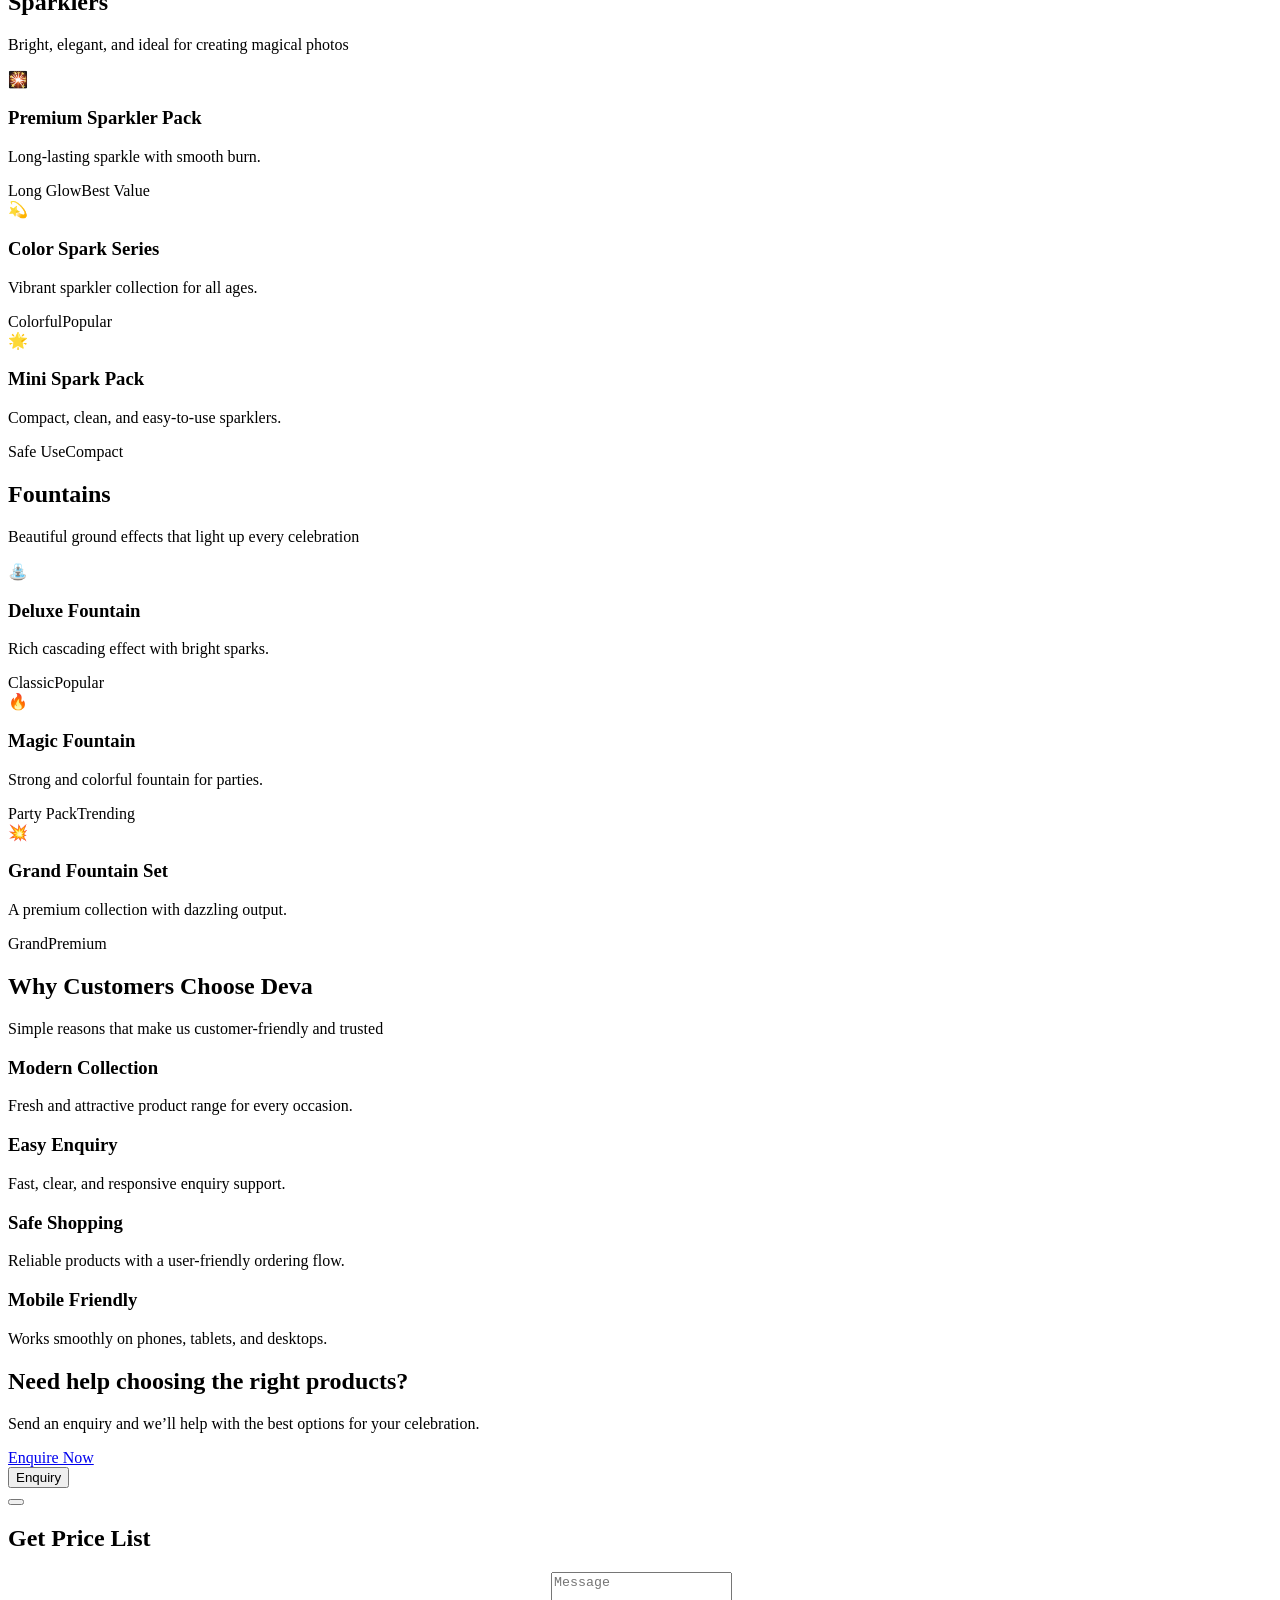
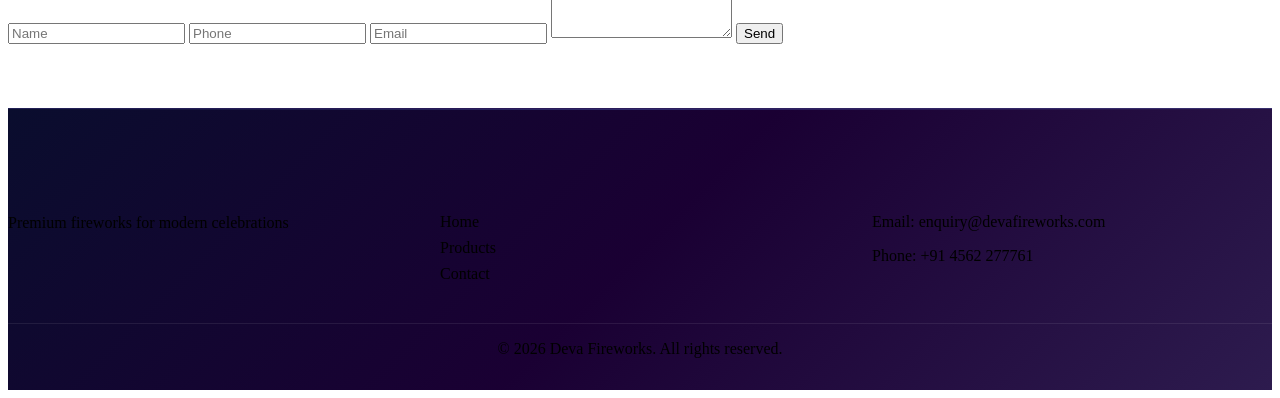
<file: products.html>
<!DOCTYPE html>
<html lang="en">
<head>
  <meta charset="UTF-8" />
  <meta name="viewport" content="width=device-width, initial-scale=1.0" />
  <title>Products | Deva Fireworks</title>
  <link href="https://fonts.googleapis.com/css2?family=Roboto:wght@300;400;500;700;900&family=Nunito:wght@600;700;800;900&display=swap" rel="stylesheet">
  <link href="https://unpkg.com/aos@2.3.1/dist/aos.css" rel="stylesheet">
  <link rel="stylesheet" href="https://cdn-uicons.flaticon.com/uicons-regular-rounded/css/uicons-regular-rounded.css">
  <link rel="stylesheet" href="css/style.css">
</head>
<body class="page-shell">
  <nav class="navbar">
    <div class="container navbar-content">
      <div class="logo"><a class="brand-name" href="index.html">🎆 Deva Fireworks</a></div>
      <ul class="nav-links nav-links-desktop">
        <li><a href="index.html">Home</a></li>
        <li class="dropdown">
          <a href="products.html" class="active">Products <i class="fi fi-rr-angle-down"></i></a>
          <ul class="dropdown-menu">
            <li><a href="products.html#aerial">Aerial Novelties</a></li>
            <li><a href="products.html#gift">Gift Boxes</a></li>
            <li><a href="products.html#sparklers">Sparklers</a></li>
            <li><a href="products.html#fountains">Fountains</a></li>
          </ul>
        </li>
        <li><a href="index.html#new-arrivals">New Arrivals</a></li>
        <li><a href="index.html#elite">Elite Series</a></li>
        <li><a href="contact.html">Contact</a></li>
        <li><a href="#enquiry" class="btn-enquire">Enquire Now</a></li>
      </ul>
      <div class="hamburger" aria-label="Menu" role="button" tabindex="0"><span></span><span></span><span></span></div>
    </div>
    <div class="mobile-nav" id="mobileNav">
      <a href="index.html">Home</a>
      <a href="products.html" class="active">Products</a>
      <a href="index.html#new-arrivals">New Arrivals</a>
      <a href="index.html#elite">Elite Series</a>
      <a href="contact.html">Contact</a>
      <a href="#enquiry" class="btn-enquire">Enquire Now</a>
    </div>
  </nav>

  <main>
    <section class="page-hero page-hero-products">
      <div class="hero-overlay"></div>
      <div class="container">
        <div class="page-hero-content" data-aos="fade-up">
          <span class="eyebrow">Our Collection</span>
          <h1>Premium Fireworks Products</h1>
          <p>Explore our most loved fireworks, gift packs, sparklers, and category-wise collections designed for every celebration.</p>
          <div class="hero-buttons">
            <a href="#collections" class="btn btn-primary">Browse Collections</a>
            <a href="#advantages" class="btn btn-secondary">Why Choose Us</a>
          </div>
        </div>
      </div>
    </section>

    <section class="trust-strip">
      <div class="container trust-grid">
        <div class="trust-item" data-aos="zoom-in"><strong>50+ Years</strong><span>Trusted legacy</span></div>
        <div class="trust-item" data-aos="zoom-in" data-aos-delay="100"><strong>Safe Quality</strong><span>Customer-first standards</span></div>
        <div class="trust-item" data-aos="zoom-in" data-aos-delay="200"><strong>Wide Range</strong><span>All categories in one place</span></div>
        <div class="trust-item" data-aos="zoom-in" data-aos-delay="300"><strong>Fast Support</strong><span>Quick enquiry response</span></div>
      </div>
    </section>

    <section class="filters-section" id="collections">
      <div class="container">
        <div class="section-header" data-aos="fade-up">
          <h2>Browse by Category</h2>
          <p>Quick access to our best-selling fireworks collections</p>
        </div>

        <div class="category-pills" data-aos="fade-up">
          <a href="#aerial" class="pill">Aerial Novelties</a>
          <a href="#gift" class="pill">Gift Boxes</a>
          <a href="#sparklers" class="pill">Sparklers</a>
          <a href="#fountains" class="pill">Fountains</a>
        </div>
      </div>
    </section>

    <section class="product-section" id="aerial">
      <div class="container">
        <div class="section-header left" data-aos="fade-up">
          <h2>Aerial Novelties</h2>
          <p>Big-sky fireworks that create stunning moments</p>
        </div>
        <div class="product-grid">
          <article class="product-card-modern" data-aos="fade-up"><div class="product-thumb gradient-a">🎆</div><div class="product-body"><h3>Sky Burst Combo</h3><p>Colorful aerial effects for grand celebrations.</p><div class="product-meta"><span>Premium</span><span>Best Seller</span></div></div></article>
          <article class="product-card-modern" data-aos="fade-up" data-aos-delay="100"><div class="product-thumb gradient-b">🚀</div><div class="product-body"><h3>Rocket Pack Deluxe</h3><p>Powerful rockets with vivid tail effects.</p><div class="product-meta"><span>Exclusive</span><span>New</span></div></div></article>
          <article class="product-card-modern" data-aos="fade-up" data-aos-delay="200"><div class="product-thumb gradient-c">⭐</div><div class="product-body"><h3>Star Shower</h3><p>Bright sky patterns with sparkling trails.</p><div class="product-meta"><span>Popular</span><span>Safe Pack</span></div></div></article>
        </div>
      </div>
    </section>

    <section class="product-section alt" id="gift">
      <div class="container">
        <div class="section-header left" data-aos="fade-up">
          <h2>Gift Boxes</h2>
          <p>Perfect bundles for family, friends, and festive gifting</p>
        </div>
        <div class="product-grid">
          <article class="product-card-modern" data-aos="fade-up"><div class="product-thumb gradient-d">🎁</div><div class="product-body"><h3>Festival Gift Box</h3><p>Handpicked mix for a complete celebration.</p><div class="product-meta"><span>Value Pack</span><span>Top Choice</span></div></div></article>
          <article class="product-card-modern" data-aos="fade-up" data-aos-delay="100"><div class="product-thumb gradient-e">👑</div><div class="product-body"><h3>Elite Celebration Box</h3><p>Premium assortment with elegant packaging.</p><div class="product-meta"><span>Luxury</span><span>Premium</span></div></div></article>
          <article class="product-card-modern" data-aos="fade-up" data-aos-delay="200"><div class="product-thumb gradient-f">✨</div><div class="product-body"><h3>Kids Joy Box</h3><p>Fun, safe, and colorful options for kids.</p><div class="product-meta"><span>Family Pack</span><span>Friendly</span></div></div></article>
        </div>
      </div>
    </section>

    <section class="product-section" id="sparklers">
      <div class="container">
        <div class="section-header left" data-aos="fade-up">
          <h2>Sparklers</h2>
          <p>Bright, elegant, and ideal for creating magical photos</p>
        </div>
        <div class="product-grid">
          <article class="product-card-modern" data-aos="fade-up"><div class="product-thumb gradient-c">🎇</div><div class="product-body"><h3>Premium Sparkler Pack</h3><p>Long-lasting sparkle with smooth burn.</p><div class="product-meta"><span>Long Glow</span><span>Best Value</span></div></div></article>
          <article class="product-card-modern" data-aos="fade-up" data-aos-delay="100"><div class="product-thumb gradient-a">💫</div><div class="product-body"><h3>Color Spark Series</h3><p>Vibrant sparkler collection for all ages.</p><div class="product-meta"><span>Colorful</span><span>Popular</span></div></div></article>
          <article class="product-card-modern" data-aos="fade-up" data-aos-delay="200"><div class="product-thumb gradient-b">🌟</div><div class="product-body"><h3>Mini Spark Pack</h3><p>Compact, clean, and easy-to-use sparklers.</p><div class="product-meta"><span>Safe Use</span><span>Compact</span></div></div></article>
        </div>
      </div>
    </section>

    <section class="product-section alt" id="fountains">
      <div class="container">
        <div class="section-header left" data-aos="fade-up">
          <h2>Fountains</h2>
          <p>Beautiful ground effects that light up every celebration</p>
        </div>
        <div class="product-grid">
          <article class="product-card-modern" data-aos="fade-up"><div class="product-thumb gradient-e">⛲</div><div class="product-body"><h3>Deluxe Fountain</h3><p>Rich cascading effect with bright sparks.</p><div class="product-meta"><span>Classic</span><span>Popular</span></div></div></article>
          <article class="product-card-modern" data-aos="fade-up" data-aos-delay="100"><div class="product-thumb gradient-f">🔥</div><div class="product-body"><h3>Magic Fountain</h3><p>Strong and colorful fountain for parties.</p><div class="product-meta"><span>Party Pack</span><span>Trending</span></div></div></article>
          <article class="product-card-modern" data-aos="fade-up" data-aos-delay="200"><div class="product-thumb gradient-d">💥</div><div class="product-body"><h3>Grand Fountain Set</h3><p>A premium collection with dazzling output.</p><div class="product-meta"><span>Grand</span><span>Premium</span></div></div></article>
        </div>
      </div>
    </section>

    <section class="advantages-section" id="advantages">
      <div class="container">
        <div class="section-header" data-aos="fade-up">
          <h2>Why Customers Choose Deva</h2>
          <p>Simple reasons that make us customer-friendly and trusted</p>
        </div>
        <div class="advantages-grid">
          <div class="advantage-card" data-aos="zoom-in"><h3>Modern Collection</h3><p>Fresh and attractive product range for every occasion.</p></div>
          <div class="advantage-card" data-aos="zoom-in" data-aos-delay="100"><h3>Easy Enquiry</h3><p>Fast, clear, and responsive enquiry support.</p></div>
          <div class="advantage-card" data-aos="zoom-in" data-aos-delay="200"><h3>Safe Shopping</h3><p>Reliable products with a user-friendly ordering flow.</p></div>
          <div class="advantage-card" data-aos="zoom-in" data-aos-delay="300"><h3>Mobile Friendly</h3><p>Works smoothly on phones, tablets, and desktops.</p></div>
        </div>
      </div>
    </section>

    <section class="cta-banner">
      <div class="container cta-banner-inner" data-aos="fade-up">
        <div>
          <h2>Need help choosing the right products?</h2>
          <p>Send an enquiry and we’ll help with the best options for your celebration.</p>
        </div>
        <a href="index.html#enquiry" class="btn btn-primary">Enquire Now</a>
      </div>
    </section>
  </main>

  <button class="floating-enquiry-btn" id="floatingEnquiry"><i class="fi fi-rr-envelope"></i><span>Enquiry</span></button>

  <div class="modal" id="enquiryModal">
    <div class="modal-content">
      <button class="modal-close" id="closeModal"><i class="fi fi-rr-cross"></i></button>
      <h2>Get Price List</h2>
      <form id="enquiry" class="enquiry-form">
        <input type="text" placeholder="Name" required>
        <input type="tel" placeholder="Phone" required>
        <input type="email" placeholder="Email" required>
        <textarea placeholder="Message" rows="4" required></textarea>
        <button type="submit" class="btn btn-primary btn-full">Send</button>
      </form>
    </div>
  </div>

  <footer class="footer">
    <div class="container">
      <div class="footer-content">
        <div><h4>🎆 Deva Fireworks</h4><p>Premium fireworks for modern celebrations</p></div>
        <div><h4>Pages</h4><ul><li><a href="index.html">Home</a></li><li><a href="products.html">Products</a></li><li><a href="contact.html">Contact</a></li></ul></div>
        <div><h4>Contact</h4><p>Email: enquiry@devafireworks.com</p><p>Phone: +91 4562 277761</p></div>
      </div>
      <p class="footer-copy">&copy; 2026 Deva Fireworks. All rights reserved.</p>
    </div>
  </footer>

  <script src="https://unpkg.com/aos@2.3.1/dist/aos.js"></script>
  <script src="js/main.js"></script>
</body>
</html>
</file>
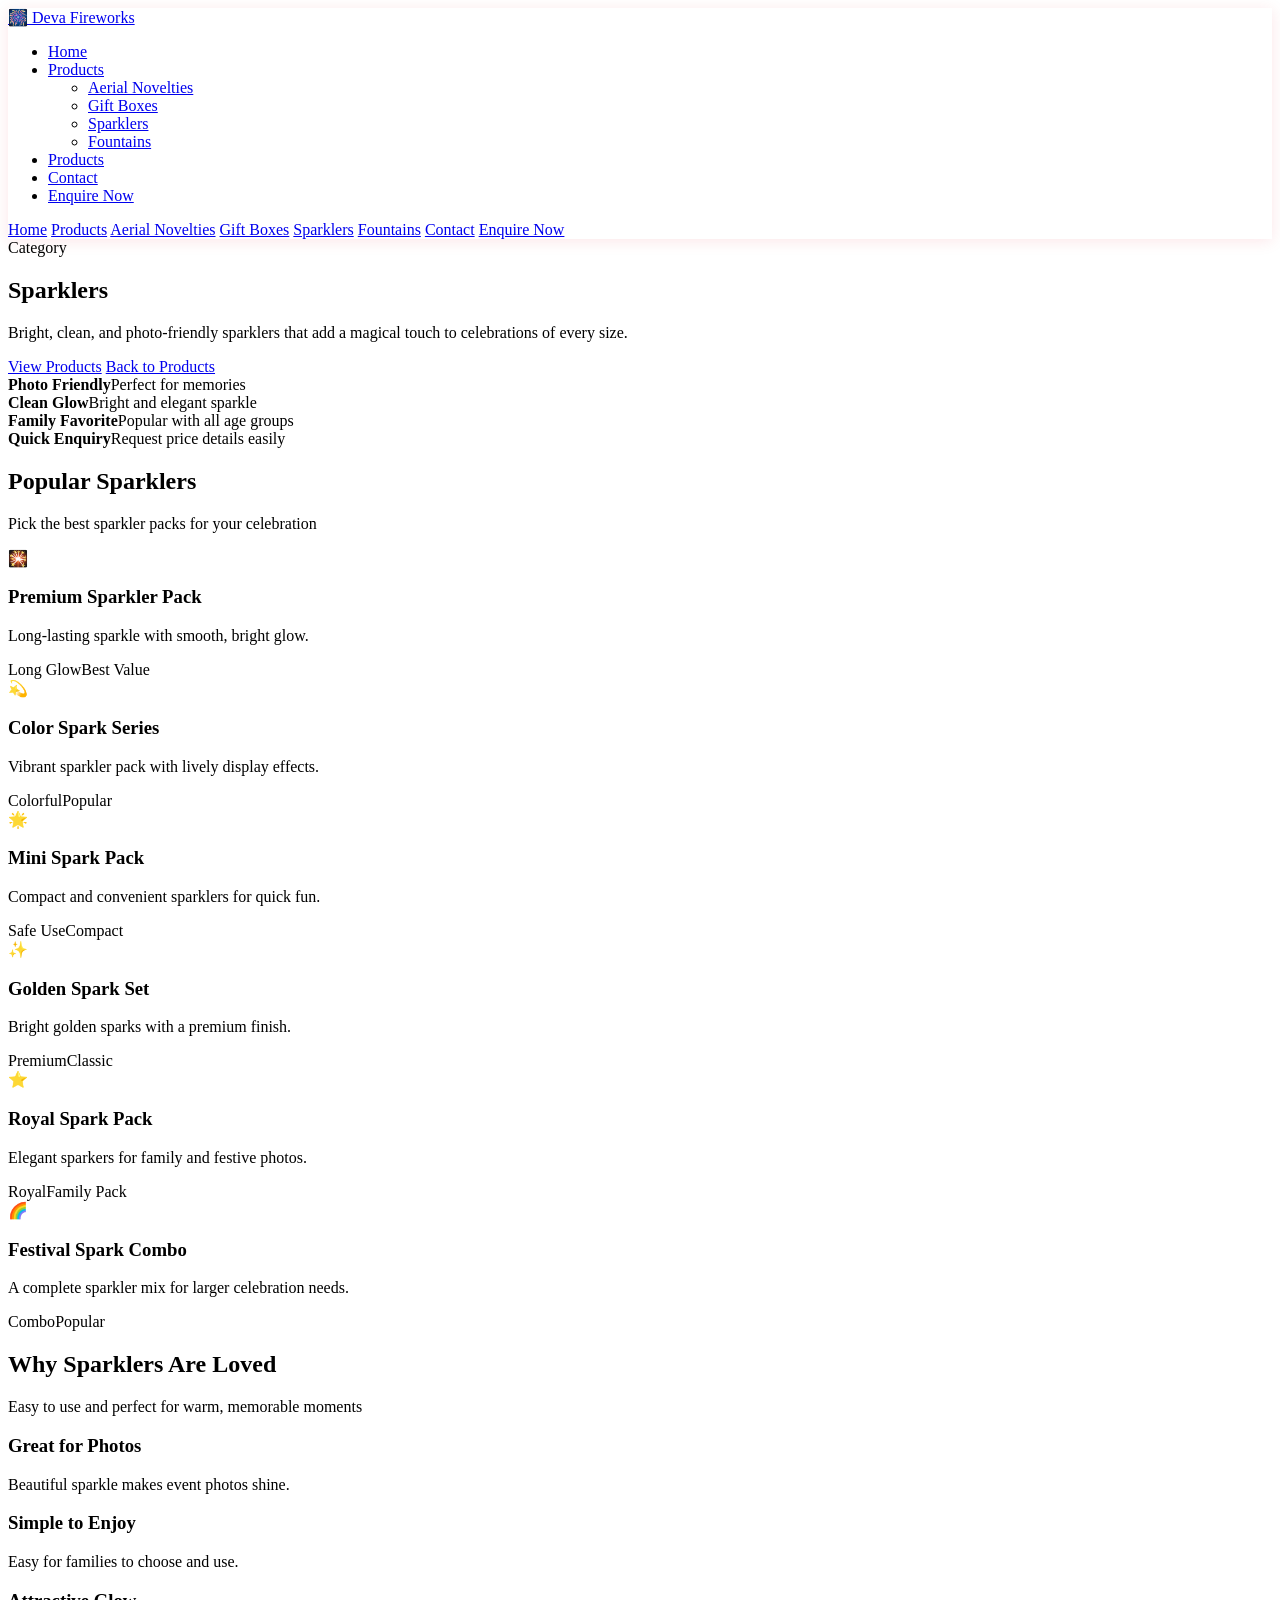
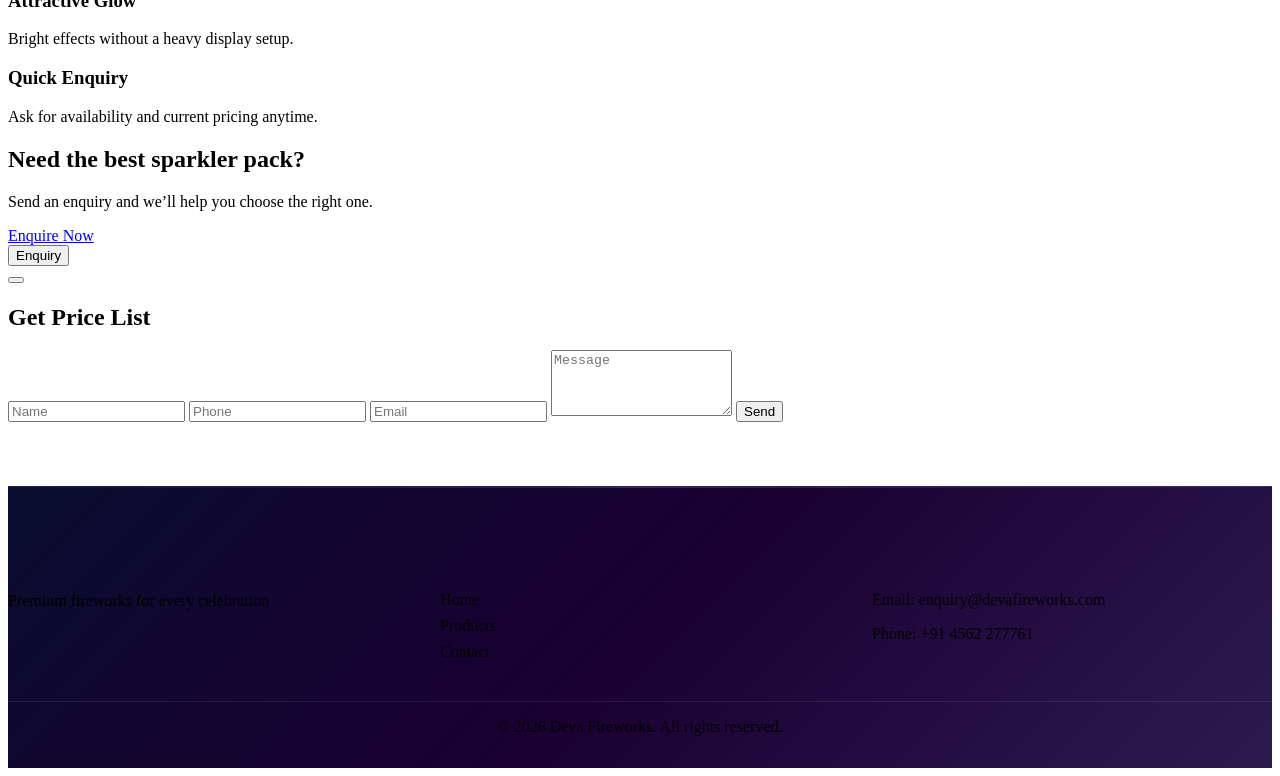
<file: sparklers.html>
<!DOCTYPE html>
<html lang="en">
<head>
  <meta charset="UTF-8" />
  <meta name="viewport" content="width=device-width, initial-scale=1.0" />
  <title>Sparklers | Deva Fireworks</title>
  <link href="https://fonts.googleapis.com/css2?family=Roboto:wght@300;400;500;700;900&family=Nunito:wght@600;700;800;900&display=swap" rel="stylesheet">
  <link href="https://unpkg.com/aos@2.3.1/dist/aos.css" rel="stylesheet">
  <link rel="stylesheet" href="https://cdn-uicons.flaticon.com/uicons-regular-rounded/css/uicons-regular-rounded.css">
  <link rel="stylesheet" href="css/style.css">
</head>
<body class="page-shell">
  <nav class="navbar">
    <div class="container navbar-content">
      <div class="logo"><a class="brand-name" href="index.html">🎆 Deva Fireworks</a></div>
      <ul class="nav-links nav-links-desktop">
        <li><a href="index.html">Home</a></li>
        <li class="dropdown">
          <a href="products.html">Products <i class="fi fi-rr-angle-down"></i></a>
          <ul class="dropdown-menu">
            <li><a href="aerial.html">Aerial Novelties</a></li>
            <li><a href="gift-boxes.html">Gift Boxes</a></li>
            <li><a href="sparklers.html" class="active">Sparklers</a></li>
            <li><a href="fountains.html">Fountains</a></li>
          </ul>
        </li>
        <li><a href="products.html" class="active">Products</a></li>
        <li><a href="contact.html">Contact</a></li>
        <li><a href="#enquiry" class="btn-enquire">Enquire Now</a></li>
      </ul>
      <div class="hamburger" aria-label="Menu" role="button" tabindex="0"><span></span><span></span><span></span></div>
    </div>
    <div class="mobile-nav" id="mobileNav">
      <a href="index.html">Home</a>
      <a href="products.html">Products</a>
      <a href="aerial.html">Aerial Novelties</a>
      <a href="gift-boxes.html">Gift Boxes</a>
      <a href="sparklers.html" class="active">Sparklers</a>
      <a href="fountains.html">Fountains</a>
      <a href="contact.html">Contact</a>
      <a href="#enquiry" class="btn-enquire">Enquire Now</a>
    </div>
  </nav>

  <main>
    <section class="page-hero page-hero-products">
      <div class="hero-overlay"></div>
      <div class="container">
        <div class="page-hero-content" data-aos="fade-up">
          <span class="eyebrow">Category</span>
          <h1>Sparklers</h1>
          <p>Bright, clean, and photo-friendly sparklers that add a magical touch to celebrations of every size.</p>
          <div class="hero-buttons">
            <a href="#items" class="btn btn-primary">View Products</a>
            <a href="products.html" class="btn btn-secondary">Back to Products</a>
          </div>
        </div>
      </div>
    </section>

    <section class="trust-strip">
      <div class="container trust-grid">
        <div class="trust-item" data-aos="zoom-in"><strong>Photo Friendly</strong><span>Perfect for memories</span></div>
        <div class="trust-item" data-aos="zoom-in" data-aos-delay="100"><strong>Clean Glow</strong><span>Bright and elegant sparkle</span></div>
        <div class="trust-item" data-aos="zoom-in" data-aos-delay="200"><strong>Family Favorite</strong><span>Popular with all age groups</span></div>
        <div class="trust-item" data-aos="zoom-in" data-aos-delay="300"><strong>Quick Enquiry</strong><span>Request price details easily</span></div>
      </div>
    </section>

    <section class="product-section" id="items">
      <div class="container">
        <div class="section-header left" data-aos="fade-up">
          <h2>Popular Sparklers</h2>
          <p>Pick the best sparkler packs for your celebration</p>
        </div>
        <div class="product-grid">
          <article class="product-card-modern" data-aos="fade-up"><div class="product-thumb gradient-c">🎇</div><div class="product-body"><h3>Premium Sparkler Pack</h3><p>Long-lasting sparkle with smooth, bright glow.</p><div class="product-meta"><span>Long Glow</span><span>Best Value</span></div></div></article>
          <article class="product-card-modern" data-aos="fade-up" data-aos-delay="100"><div class="product-thumb gradient-a">💫</div><div class="product-body"><h3>Color Spark Series</h3><p>Vibrant sparkler pack with lively display effects.</p><div class="product-meta"><span>Colorful</span><span>Popular</span></div></div></article>
          <article class="product-card-modern" data-aos="fade-up" data-aos-delay="200"><div class="product-thumb gradient-b">🌟</div><div class="product-body"><h3>Mini Spark Pack</h3><p>Compact and convenient sparklers for quick fun.</p><div class="product-meta"><span>Safe Use</span><span>Compact</span></div></div></article>
          <article class="product-card-modern" data-aos="fade-up" data-aos-delay="300"><div class="product-thumb gradient-d">✨</div><div class="product-body"><h3>Golden Spark Set</h3><p>Bright golden sparks with a premium finish.</p><div class="product-meta"><span>Premium</span><span>Classic</span></div></div></article>
          <article class="product-card-modern" data-aos="fade-up" data-aos-delay="400"><div class="product-thumb gradient-e">⭐</div><div class="product-body"><h3>Royal Spark Pack</h3><p>Elegant sparkers for family and festive photos.</p><div class="product-meta"><span>Royal</span><span>Family Pack</span></div></div></article>
          <article class="product-card-modern" data-aos="fade-up" data-aos-delay="500"><div class="product-thumb gradient-f">🌈</div><div class="product-body"><h3>Festival Spark Combo</h3><p>A complete sparkler mix for larger celebration needs.</p><div class="product-meta"><span>Combo</span><span>Popular</span></div></div></article>
        </div>
      </div>
    </section>

    <section class="advantages-section">
      <div class="container">
        <div class="section-header" data-aos="fade-up">
          <h2>Why Sparklers Are Loved</h2>
          <p>Easy to use and perfect for warm, memorable moments</p>
        </div>
        <div class="advantages-grid">
          <div class="advantage-card" data-aos="zoom-in"><h3>Great for Photos</h3><p>Beautiful sparkle makes event photos shine.</p></div>
          <div class="advantage-card" data-aos="zoom-in" data-aos-delay="100"><h3>Simple to Enjoy</h3><p>Easy for families to choose and use.</p></div>
          <div class="advantage-card" data-aos="zoom-in" data-aos-delay="200"><h3>Attractive Glow</h3><p>Bright effects without a heavy display setup.</p></div>
          <div class="advantage-card" data-aos="zoom-in" data-aos-delay="300"><h3>Quick Enquiry</h3><p>Ask for availability and current pricing anytime.</p></div>
        </div>
      </div>
    </section>

    <section class="cta-banner">
      <div class="container cta-banner-inner" data-aos="fade-up">
        <div>
          <h2>Need the best sparkler pack?</h2>
          <p>Send an enquiry and we’ll help you choose the right one.</p>
        </div>
        <a href="index.html#enquiry" class="btn btn-primary">Enquire Now</a>
      </div>
    </section>
  </main>

  <button class="floating-enquiry-btn" id="floatingEnquiry"><i class="fi fi-rr-envelope"></i><span>Enquiry</span></button>
  <div class="modal" id="enquiryModal">
    <div class="modal-content">
      <button class="modal-close" id="closeModal"><i class="fi fi-rr-cross"></i></button>
      <h2>Get Price List</h2>
      <form id="enquiry" class="enquiry-form">
        <input type="text" placeholder="Name" required>
        <input type="tel" placeholder="Phone" required>
        <input type="email" placeholder="Email" required>
        <textarea placeholder="Message" rows="4" required></textarea>
        <button type="submit" class="btn btn-primary btn-full">Send</button>
      </form>
    </div>
  </div>

  <footer class="footer">
    <div class="container">
      <div class="footer-content">
        <div><h4>🎆 Deva Fireworks</h4><p>Premium fireworks for every celebration</p></div>
        <div><h4>Pages</h4><ul><li><a href="index.html">Home</a></li><li><a href="products.html">Products</a></li><li><a href="contact.html">Contact</a></li></ul></div>
        <div><h4>Contact</h4><p>Email: enquiry@devafireworks.com</p><p>Phone: +91 4562 277761</p></div>
      </div>
      <p class="footer-copy">&copy; 2026 Deva Fireworks. All rights reserved.</p>
    </div>
  </footer>

  <script src="https://unpkg.com/aos@2.3.1/dist/aos.js"></script>
  <script src="js/main.js"></script>
</body>
</html>
</file>
<file: css/style.css>
.footer {
  background: linear-gradient(135deg, #0a0d2e 0%, #1a0033 50%, #2d1b4e 100%);
  padding: 3rem 0 1rem;
  border-top: 1px solid rgba(102, 126, 234, 0.2);
  margin-top: 4rem;
  position: relative;
}

.footer::before {
  content: '';
  position: absolute;
  top: 0;
  left: 0;
  right: 0;
  height: 1px;
  background: linear-gradient(90deg, transparent, rgba(102, 126, 234, 0.3), transparent);
}

.footer-content {
  display: grid;
  grid-template-columns: repeat(auto-fit, minmax(250px, 1fr));
  gap: 2rem;
  margin-bottom: 2rem;
}

.footer-content h4 {
  margin-bottom: 1rem;
  color: var(--text-light);
  background: linear-gradient(135deg, var(--primary-color), #ff9a9e);
  -webkit-background-clip: text;
  -webkit-text-fill-color: transparent;
  background-clip: text;
}

.footer-content p {
  margin-bottom: 0.5rem;
}

.footer-content ul {
  list-style: none;
  padding: 0;
  margin: 0;
}

.footer-content ul li {
  margin-bottom: 0.5rem;
}

.footer-content a {
  color: var(--text-gray);
  text-decoration: none;
  transition: var(--transition);
}

.footer-content a:hover {
  color: var(--primary-color);
  transform: translateX(5px);
}

.footer-bottom {
  text-align: center;
  padding-top: 2rem;
  border-top: 1px solid rgba(221, 1, 37, 0.1);
}

.footer-bottom p {
  color: var(--text-gray);
  font-size: 0.95rem;
  margin: 0;
}

.footer-copy {
  text-align: center;
  margin-top: 2rem;
  border-top: 1px solid rgba(255,255,255,0.08);
  padding-top: 1rem;
  color: var(--text-gray);
}
</file>
